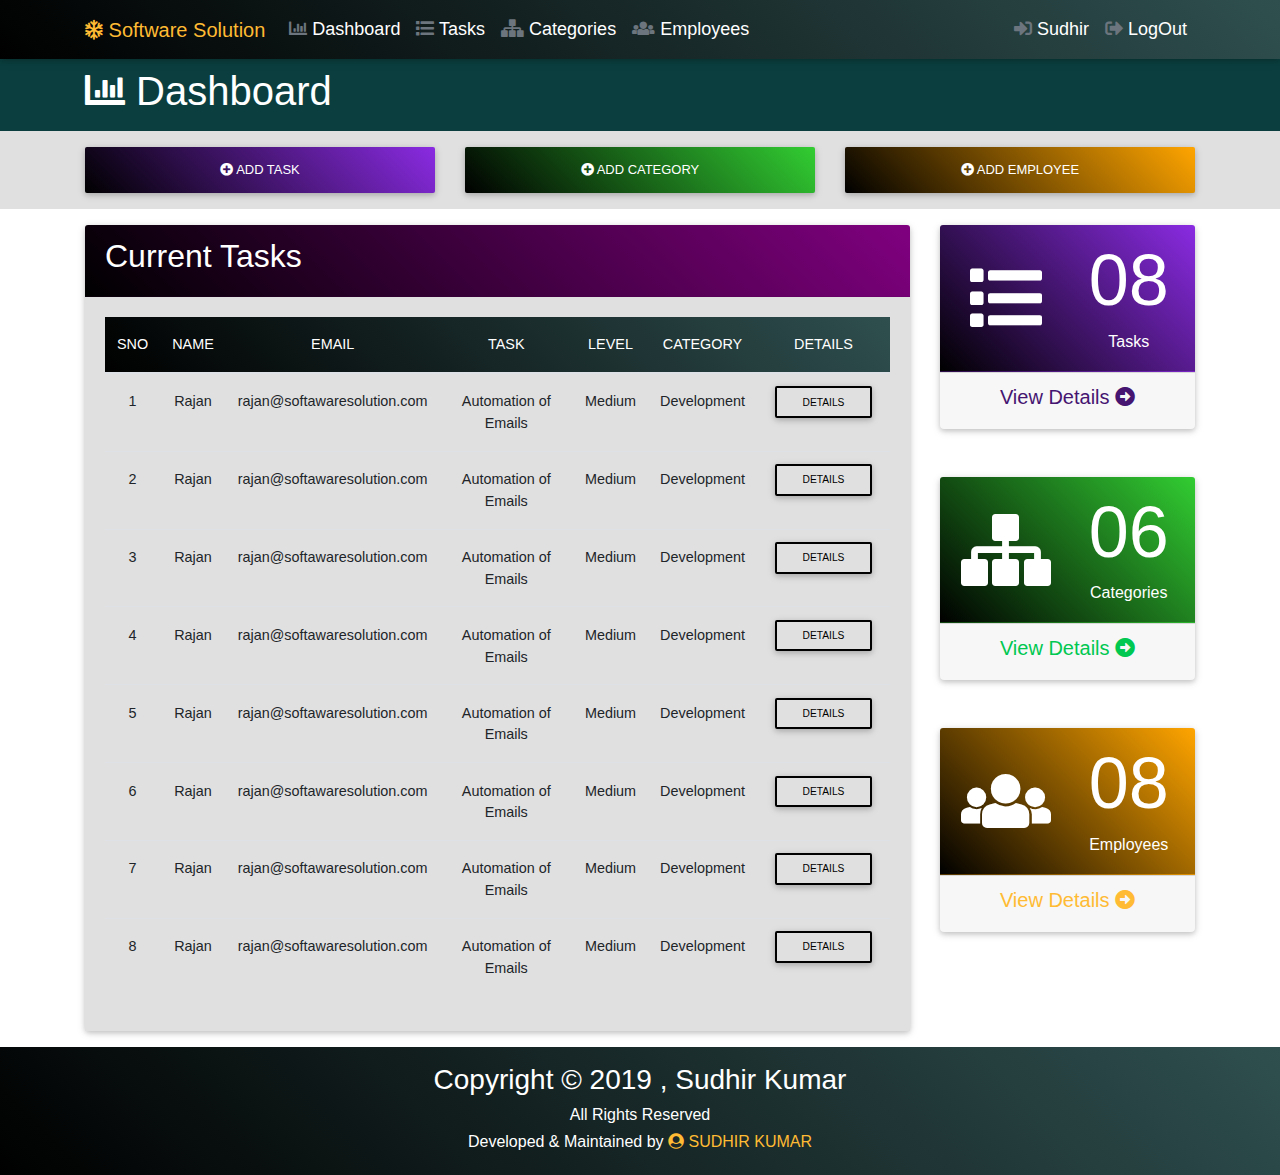
<file: index.html>
<!doctype html>
<html lang="en">
<head>
    <meta charset="UTF-8">
    <meta name="viewport" content="width=device-width, initial-scale=1.0">
    <meta http-equiv="X-UA-Compatible" content="ie=edge">
    <link rel="stylesheet" href="https://use.fontawesome.com/releases/v5.8.1/css/all.css" integrity="sha384-50oBUHEmvpQ+1lW4y57PTFmhCaXp0ML5d60M1M7uH2+nqUivzIebhndOJK28anvf" crossorigin="anonymous">
    <link rel="stylesheet" href="bootstrap/css/font-awesome-5.8.1.css">
    <link rel="stylesheet" href="bootstrap/css/bootstrap.css">
    <link rel="stylesheet" href="bootstrap/css/mdb.css">
    <link rel="stylesheet" href="bootstrap/css/style.css">
    <link rel="stylesheet" href="css/styles.css">
    <title>Software Solution Dashboard</title>
</head>
<body>

    <!-- Main Navbar -->
    <nav class="navbar navbar-dark bg-dark navbar-expand-sm">
        <div class="container">
            <a  href="index.html" class="navbar-brand text-warning">
               <i class="fa fa-snowflake"></i> Software Solution</a>
            <button class="navbar-toggler" data-toggle="collapse" data-target="#uinavbar">
                <span class="navbar-toggler-icon"></span>
            </button>
            <div class="collapse navbar-collapse" id="uinavbar">
                <ul class="navbar-nav">
                    <li class="nav-item">
                        <a class="nav-link" href="index.html">
                           <i class="fa fa-chart-bar text-muted"></i> Dashboard</a>
                    </li>
                    <li class="nav-item">
                        <a class="nav-link" href="tasks.html">
                            <i class="fa fa-list text-muted"></i> Tasks</a>
                    </li>
                    <li class="nav-item">
                        <a class="nav-link" href="categories.html">
                            <i class="fa fa-sitemap text-muted"></i> Categories</a>
                    </li>
                    <li class="nav-item">
                        <a class="nav-link" href="employees.html">
                            <i class="fa fa-users text-muted"></i> Employees</a>
                    </li>
                </ul>
                <ul class="navbar-nav ml-auto">
                    <li class="nav-item dropdown">
                        <a class="nav-link" href="#" data-toggle="dropdown">
                            <i class="fa fa-sign-in-alt text-muted"></i> Sudhir</a>
                        <div class="dropdown-menu px-2">
                            <a class="dropdown-item" href="profile.html">
                               <i class="fa fa-user-circle"></i> Profile</a>
                            <a class="dropdown-item" href="settings.html">
                                <i class="fa fa-cogs"></i> Settings</a>
                        </div>
                    </li>
                    <li class="nav-item">
                        <a class="nav-link" href="login.html">
                            <i class="fa fa-sign-out-alt text-muted"></i> LogOut</a>
                    </li>
                </ul>
            </div>
        </div>
    </nav>

    <!-- Dashboard -->
    <section class="bg-teal text-white p-2">
        <div class="container">
            <div class="row">
                <div class="col">
                    <h1>
                       <i class="fa fa-chart-bar"></i> Dashboard</h1>
                </div>
            </div>
        </div>
    </section>

    <!-- buttons section -->
    <section class="bg-light p-3">
        <div class="container">
            <div class="row">
                <div class="col-md-4">
                    <button class="btn btn-primary btn-block" data-toggle="modal" data-target="#task-modal">
                       <i class="fa fa-plus-circle"></i> Add Task</button>
                </div>
                <div class="col-md-4">
                    <button class="btn btn-success btn-block" data-toggle="modal" data-target="#category-modal">
                        <i class="fa fa-plus-circle"></i> Add Category</button>
                </div>
                <div class="col-md-4">
                    <button class="btn btn-warning btn-block" data-toggle="modal" data-target="#employee-modal">
                        <i class="fa fa-plus-circle"></i> Add Employee</button>
                </div>
            </div>
        </div>
    </section>

    <!-- Add Task Modal -->
    <div class="modal" id="task-modal">
        <div class="modal-dialog modal-lg">
            <div class="modal-content animated jackInTheBox">
                <div class="modal-header bg-primary text-white">
                    <h3>Add Task</h3>
                    <button class="close" data-dismiss="modal">
                        <i class="fa fa-times-circle"></i>
                    </button>
                </div>
                <div class="modal-body bg-light">
                    <form>
                        <div class="form-group">
                            <label>Title</label>
                            <input type="text" class="form-control" placeholder="Title">
                        </div>
                        <div class="form-group">
                            <label>Category</label>
                            <select class="form-control">
                                <option value="">Select a Category</option>
                                <option value="">Development</option>
                                <option value="">Enhancements</option>
                                <option value="">Maintenance</option>
                                <option value="">Bug Fixing</option>
                                <option value="">Production Support</option>
                            </select>
                        </div>
                        <div class="form-group">
                            <label>Image Upload</label>
                            <input type="file" class="form-control-file">
                            <small>Max Size 3MB</small>
                        </div>
                        <div class="form-group">
                            <label>Description</label>
                            <textarea name="editor1" class="form-control" rows="4"> </textarea>
                        </div>
                        <a href="#" class="btn btn-dark" data-dismiss="modal">Close</a>
                        <input type="submit" value="Add Task" class="btn btn-primary">
                    </form>
                </div>
            </div>
        </div>
    </div>

    <!-- Add Category Modal -->
    <div class="modal" id="category-modal">
        <div class="modal-dialog modal-lg">
            <div class="modal-content animated flipInX">
                <div class="modal-header bg-success text-white">
                    <h3>Add Category</h3>
                    <button class="close" data-dismiss="modal">
                        <i class="fa fa-times-circle"></i>
                    </button>
                </div>
                <div class="modal-body bg-light">
                    <form>
                        <div class="form-group">
                            <input type="text" class="form-control" placeholder="Category Name">
                        </div>
                        <div class="form-group">
                            <input type="date" class="form-control">
                        </div>
                        <a href="#" class="btn btn-dark" data-dismiss="modal">Close</a>
                        <input type="submit" value="Add Category" class="btn btn-success">
                    </form>
                </div>
            </div>
        </div>
    </div>

    <!-- Add Employee Modal -->
    <div class="modal" id="employee-modal">
        <div class="modal-dialog modal-lg">
            <div class="modal-content animated flipInY">
                <div class="modal-header bg-warning text-white">
                    <h3>Add Employee</h3>
                    <button class="close" data-dismiss="modal">
                        <i class="fa fa-times-circle"></i>
                    </button>
                </div>
                <div class="modal-body bg-light">
                    <form>
                        <div class="form-group">
                            <input type="text" class="form-control" placeholder="Employee Name">
                        </div>
                        <div class="form-group">
                            <input type="email" class="form-control" placeholder="Employee Email">
                        </div>
                        <div class="form-group">
                            <input type="password" class="form-control" placeholder="Default Password">
                        </div>
                        <a href="#" class="btn btn-dark" data-dismiss="modal">Close</a>
                        <input type="submit" value="Add Employee" class="btn btn-warning">
                    </form>
                </div>
            </div>
        </div>
    </div>

    <!-- Main Content Section -->
    <section class="p-3">
        <div class="container">
            <div class="row">
                <div class="col-md-9">
                    <div class="card">
                        <div class="card-header bg-secondary text-white">
                            <h2>Current Tasks</h2>
                        </div>
                        <div class="card-body bg-light">
                            <table class="table table-hover text-center">
                                <thead class="bg-dark text-white">
                                    <tr>
                                        <th>SNO</th>
                                        <th>NAME</th>
                                        <th>EMAIL</th>
                                        <th>TASK</th>
                                        <th>LEVEL</th>
                                        <th>CATEGORY</th>
                                        <th>DETAILS</th>
                                    </tr>
                                </thead>
                                <tbody>
                                    <tr>
                                        <td>1</td>
                                        <td>Rajan</td>
                                        <td>rajan@softawaresolution.com</td>
                                        <td>Automation of Emails</td>
                                        <td>Medium</td>
                                        <td>Development</td>
                                        <td>
                                            <button class="btn btn-outline-black btn-sm">Details</button>
                                        </td>
                                    </tr>
                                    <tr>
                                        <td>2</td>
                                        <td>Rajan</td>
                                        <td>rajan@softawaresolution.com</td>
                                        <td>Automation of Emails</td>
                                        <td>Medium</td>
                                        <td>Development</td>
                                        <td>
                                            <button class="btn btn-outline-black btn-sm">Details</button>
                                        </td>
                                    </tr>
                                    <tr>
                                        <td>3</td>
                                        <td>Rajan</td>
                                        <td>rajan@softawaresolution.com</td>
                                        <td>Automation of Emails</td>
                                        <td>Medium</td>
                                        <td>Development</td>
                                        <td>
                                            <button class="btn btn-outline-black btn-sm">Details</button>
                                        </td>
                                    </tr>
                                    <tr>
                                        <td>4</td>
                                        <td>Rajan</td>
                                        <td>rajan@softawaresolution.com</td>
                                        <td>Automation of Emails</td>
                                        <td>Medium</td>
                                        <td>Development</td>
                                        <td>
                                            <button class="btn btn-outline-black btn-sm">Details</button>
                                        </td>
                                    </tr>
                                    <tr>
                                        <td>5</td>
                                        <td>Rajan</td>
                                        <td>rajan@softawaresolution.com</td>
                                        <td>Automation of Emails</td>
                                        <td>Medium</td>
                                        <td>Development</td>
                                        <td>
                                            <button class="btn btn-outline-black btn-sm">Details</button>
                                        </td>
                                    </tr>
                                    <tr>
                                        <td>6</td>
                                        <td>Rajan</td>
                                        <td>rajan@softawaresolution.com</td>
                                        <td>Automation of Emails</td>
                                        <td>Medium</td>
                                        <td>Development</td>
                                        <td>
                                            <button class="btn btn-outline-black btn-sm">Details</button>
                                        </td>
                                    </tr>
                                    <tr>
                                        <td>7</td>
                                        <td>Rajan</td>
                                        <td>rajan@softawaresolution.com</td>
                                        <td>Automation of Emails</td>
                                        <td>Medium</td>
                                        <td>Development</td>
                                        <td>
                                            <button class="btn btn-outline-black btn-sm">Details</button>
                                        </td>
                                    </tr>
                                    <tr>
                                        <td>8</td>
                                        <td>Rajan</td>
                                        <td>rajan@softawaresolution.com</td>
                                        <td>Automation of Emails</td>
                                        <td>Medium</td>
                                        <td>Development</td>
                                        <td>
                                            <button class="btn btn-outline-black btn-sm">Details</button>
                                        </td>
                                    </tr>
                                </tbody>
                            </table>
                        </div>
                    </div>
                </div>
                <div class="col-md-3">
                    <div class="card text-center">
                        <div class="card-header bg-primary text-white">
                            <div class="row align-items-center">
                                <div class="col">
                                    <i class="fa fa-list fa-4x"></i>
                                </div>
                                <div class="col">
                                    <h3 class="display-3">08</h3>
                                    <h6>Tasks</h6>
                                </div>
                            </div>
                        </div>
                        <div class="card-footer">
                            <h5>
                                <a href="tasks.html" class="text-primary">
                                    View Details <i class="fa fa-arrow-alt-circle-right"></i>
                                </a>
                            </h5>
                        </div>
                    </div>
                    <div class="card text-center mt-5">
                        <div class="card-header bg-success text-white">
                            <div class="row align-items-center">
                                <div class="col">
                                    <i class="fa fa-sitemap fa-4x"></i>
                                </div>
                                <div class="col">
                                    <h3 class="display-3">06</h3>
                                    <h6>Categories</h6>
                                </div>
                            </div>
                        </div>
                        <div class="card-footer">
                            <h5>
                                <a href="categories.html" class="text-success">
                                    View Details <i class="fa fa-arrow-alt-circle-right"></i>
                                </a>
                            </h5>
                        </div>
                    </div>
                    <div class="card text-center mt-5">
                        <div class="card-header bg-warning text-white">
                            <div class="row align-items-center">
                                <div class="col">
                                    <i class="fa fa-users fa-4x"></i>
                                </div>
                                <div class="col">
                                    <h3 class="display-3">08</h3>
                                    <h6>Employees</h6>
                                </div>
                            </div>
                        </div>
                        <div class="card-footer">
                            <h5>
                                <a href="employees.html" class="text-warning">
                                    View Details <i class="fa fa-arrow-alt-circle-right"></i>
                                </a>
                            </h5>
                        </div>
                    </div>
                </div>
            </div>
        </div>
    </section>

    <!-- Main Footer -->
    <footer class="bg-dark text-white text-center p-3">
        <div class="container">
            <div class="row">
                <div class="col">
                    <h3>Copyright © 2019 , Sudhir Kumar</h3>
                    <h6>All Rights Reserved</h6>
                    <h6>Developed & Maintained by
                        <a class="text-warning" href="https://github.com/sudhir-codeprism" target="_blank">
                           <i class="fa fa-user-circle"></i> SUDHIR KUMAR</a>
                    </h6>
                </div>
            </div>
        </div>
    </footer>

<!-- Optional JavaScript -->
<!-- jQuery first, then Popper.js, then Bootstrap JS -->
<!-- BODY ENDS -->
<script src="bootstrap/js/jquery-3.3.1.min.js"></script>
<script src="bootstrap/js/popper.min.js"></script>
<script src="bootstrap/js/bootstrap.min.js"></script>
<script src="bootstrap/js/mdb.min.js"></script>
<script src="https://cdn.ckeditor.com/4.13.1/standard/ckeditor.js"></script>
    <script>
        CKEDITOR.replace( 'editor1' );
    </script>
</body>
</html>
</file>
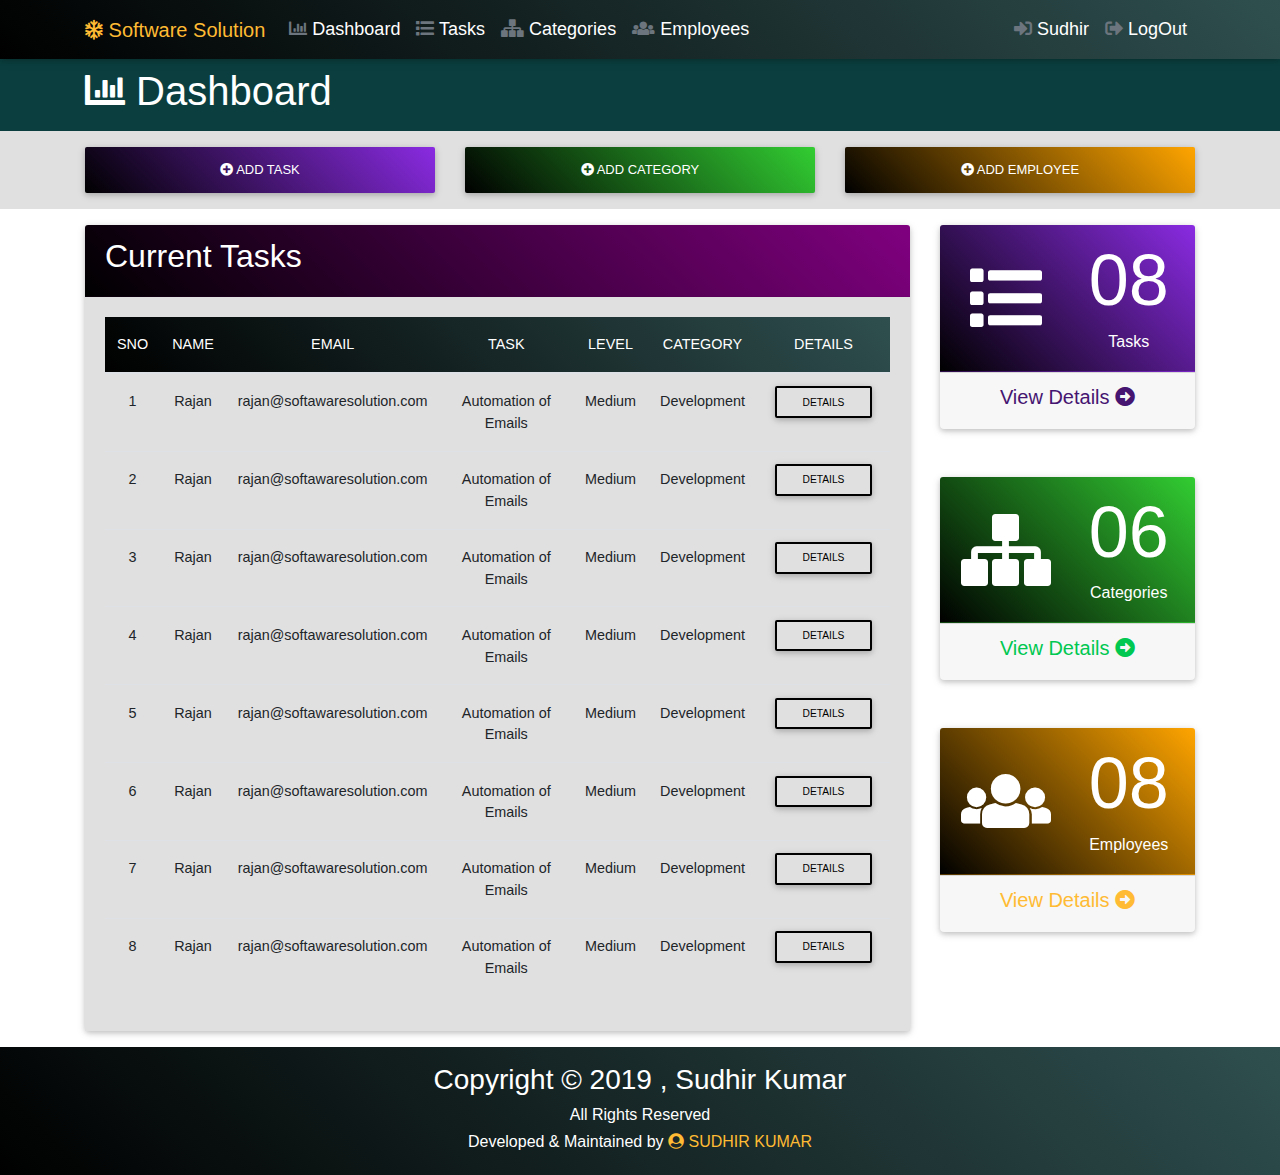
<file: src/index.html>
<!doctype html>
<html lang="en">
<head>
    <meta charset="UTF-8">
    <meta name="viewport" content="width=device-width, initial-scale=1.0">
    <meta http-equiv="X-UA-Compatible" content="ie=edge">
    <link rel="stylesheet" href="https://use.fontawesome.com/releases/v5.8.1/css/all.css" integrity="sha384-50oBUHEmvpQ+1lW4y57PTFmhCaXp0ML5d60M1M7uH2+nqUivzIebhndOJK28anvf" crossorigin="anonymous">
    <link rel="stylesheet" href="../bootstrap/css/font-awesome-5.8.1.css">
    <link rel="stylesheet" href="../bootstrap/css/bootstrap.css">
    <link rel="stylesheet" href="../bootstrap/css/mdb.css">
    <link rel="stylesheet" href="../bootstrap/css/style.css">
    <link rel="stylesheet" href="../css/styles.css">
    <title>Software Solution Dashboard</title>
</head>
<body>

    <!-- Main Navbar -->
    <nav class="navbar navbar-dark bg-dark navbar-expand-sm">
        <div class="container">
            <a  href="index.html" class="navbar-brand text-warning">
               <i class="fa fa-snowflake"></i> Software Solution</a>
            <button class="navbar-toggler" data-toggle="collapse" data-target="#uinavbar">
                <span class="navbar-toggler-icon"></span>
            </button>
            <div class="collapse navbar-collapse" id="uinavbar">
                <ul class="navbar-nav">
                    <li class="nav-item">
                        <a class="nav-link" href="index.html">
                           <i class="fa fa-chart-bar text-muted"></i> Dashboard</a>
                    </li>
                    <li class="nav-item">
                        <a class="nav-link" href="tasks.html">
                            <i class="fa fa-list text-muted"></i> Tasks</a>
                    </li>
                    <li class="nav-item">
                        <a class="nav-link" href="categories.html">
                            <i class="fa fa-sitemap text-muted"></i> Categories</a>
                    </li>
                    <li class="nav-item">
                        <a class="nav-link" href="employees.html">
                            <i class="fa fa-users text-muted"></i> Employees</a>
                    </li>
                </ul>
                <ul class="navbar-nav ml-auto">
                    <li class="nav-item dropdown">
                        <a class="nav-link" href="#" data-toggle="dropdown">
                            <i class="fa fa-sign-in-alt text-muted"></i> Sudhir</a>
                        <div class="dropdown-menu px-2">
                            <a class="dropdown-item" href="profile.html">
                               <i class="fa fa-user-circle"></i> Profile</a>
                            <a class="dropdown-item" href="settings.html">
                                <i class="fa fa-cogs"></i> Settings</a>
                        </div>
                    </li>
                    <li class="nav-item">
                        <a class="nav-link" href="login.html">
                            <i class="fa fa-sign-out-alt text-muted"></i> LogOut</a>
                    </li>
                </ul>
            </div>
        </div>
    </nav>

    <!-- Dashboard -->
    <section class="bg-teal text-white p-2">
        <div class="container">
            <div class="row">
                <div class="col">
                    <h1>
                       <i class="fa fa-chart-bar"></i> Dashboard</h1>
                </div>
            </div>
        </div>
    </section>

    <!-- buttons section -->
    <section class="bg-light p-3">
        <div class="container">
            <div class="row">
                <div class="col-md-4">
                    <button class="btn btn-primary btn-block" data-toggle="modal" data-target="#task-modal">
                       <i class="fa fa-plus-circle"></i> Add Task</button>
                </div>
                <div class="col-md-4">
                    <button class="btn btn-success btn-block" data-toggle="modal" data-target="#category-modal">
                        <i class="fa fa-plus-circle"></i> Add Category</button>
                </div>
                <div class="col-md-4">
                    <button class="btn btn-warning btn-block" data-toggle="modal" data-target="#employee-modal">
                        <i class="fa fa-plus-circle"></i> Add Employee</button>
                </div>
            </div>
        </div>
    </section>

    <!-- Add Task Modal -->
    <div class="modal" id="task-modal">
        <div class="modal-dialog modal-lg">
            <div class="modal-content animated jackInTheBox">
                <div class="modal-header bg-primary text-white">
                    <h3>Add Task</h3>
                    <button class="close" data-dismiss="modal">
                        <i class="fa fa-times-circle"></i>
                    </button>
                </div>
                <div class="modal-body bg-light">
                    <form>
                        <div class="form-group">
                            <label>Title</label>
                            <input type="text" class="form-control" placeholder="Title">
                        </div>
                        <div class="form-group">
                            <label>Category</label>
                            <select class="form-control">
                                <option value="">Select a Category</option>
                                <option value="">Development</option>
                                <option value="">Enhancements</option>
                                <option value="">Maintenance</option>
                                <option value="">Bug Fixing</option>
                                <option value="">Production Support</option>
                            </select>
                        </div>
                        <div class="form-group">
                            <label>Image Upload</label>
                            <input type="file" class="form-control-file">
                            <small>Max Size 3MB</small>
                        </div>
                        <div class="form-group">
                            <label>Description</label>
                            <textarea name="editor1" class="form-control" rows="4"> </textarea>
                        </div>
                        <a href="#" class="btn btn-dark" data-dismiss="modal">Close</a>
                        <input type="submit" value="Add Task" class="btn btn-primary">
                    </form>
                </div>
            </div>
        </div>
    </div>

    <!-- Add Category Modal -->
    <div class="modal" id="category-modal">
        <div class="modal-dialog modal-lg">
            <div class="modal-content animated flipInX">
                <div class="modal-header bg-success text-white">
                    <h3>Add Category</h3>
                    <button class="close" data-dismiss="modal">
                        <i class="fa fa-times-circle"></i>
                    </button>
                </div>
                <div class="modal-body bg-light">
                    <form>
                        <div class="form-group">
                            <input type="text" class="form-control" placeholder="Category Name">
                        </div>
                        <div class="form-group">
                            <input type="date" class="form-control">
                        </div>
                        <a href="#" class="btn btn-dark" data-dismiss="modal">Close</a>
                        <input type="submit" value="Add Category" class="btn btn-success">
                    </form>
                </div>
            </div>
        </div>
    </div>

    <!-- Add Employee Modal -->
    <div class="modal" id="employee-modal">
        <div class="modal-dialog modal-lg">
            <div class="modal-content animated flipInY">
                <div class="modal-header bg-warning text-white">
                    <h3>Add Employee</h3>
                    <button class="close" data-dismiss="modal">
                        <i class="fa fa-times-circle"></i>
                    </button>
                </div>
                <div class="modal-body bg-light">
                    <form>
                        <div class="form-group">
                            <input type="text" class="form-control" placeholder="Employee Name">
                        </div>
                        <div class="form-group">
                            <input type="email" class="form-control" placeholder="Employee Email">
                        </div>
                        <div class="form-group">
                            <input type="password" class="form-control" placeholder="Default Password">
                        </div>
                        <a href="#" class="btn btn-dark" data-dismiss="modal">Close</a>
                        <input type="submit" value="Add Employee" class="btn btn-warning">
                    </form>
                </div>
            </div>
        </div>
    </div>

    <!-- Main Content Section -->
    <section class="p-3">
        <div class="container">
            <div class="row">
                <div class="col-md-9">
                    <div class="card">
                        <div class="card-header bg-secondary text-white">
                            <h2>Current Tasks</h2>
                        </div>
                        <div class="card-body bg-light">
                            <table class="table table-hover text-center">
                                <thead class="bg-dark text-white">
                                    <tr>
                                        <th>SNO</th>
                                        <th>NAME</th>
                                        <th>EMAIL</th>
                                        <th>TASK</th>
                                        <th>LEVEL</th>
                                        <th>CATEGORY</th>
                                        <th>DETAILS</th>
                                    </tr>
                                </thead>
                                <tbody>
                                    <tr>
                                        <td>1</td>
                                        <td>Rajan</td>
                                        <td>rajan@softawaresolution.com</td>
                                        <td>Automation of Emails</td>
                                        <td>Medium</td>
                                        <td>Development</td>
                                        <td>
                                            <button class="btn btn-outline-black btn-sm">Details</button>
                                        </td>
                                    </tr>
                                    <tr>
                                        <td>2</td>
                                        <td>Rajan</td>
                                        <td>rajan@softawaresolution.com</td>
                                        <td>Automation of Emails</td>
                                        <td>Medium</td>
                                        <td>Development</td>
                                        <td>
                                            <button class="btn btn-outline-black btn-sm">Details</button>
                                        </td>
                                    </tr>
                                    <tr>
                                        <td>3</td>
                                        <td>Rajan</td>
                                        <td>rajan@softawaresolution.com</td>
                                        <td>Automation of Emails</td>
                                        <td>Medium</td>
                                        <td>Development</td>
                                        <td>
                                            <button class="btn btn-outline-black btn-sm">Details</button>
                                        </td>
                                    </tr>
                                    <tr>
                                        <td>4</td>
                                        <td>Rajan</td>
                                        <td>rajan@softawaresolution.com</td>
                                        <td>Automation of Emails</td>
                                        <td>Medium</td>
                                        <td>Development</td>
                                        <td>
                                            <button class="btn btn-outline-black btn-sm">Details</button>
                                        </td>
                                    </tr>
                                    <tr>
                                        <td>5</td>
                                        <td>Rajan</td>
                                        <td>rajan@softawaresolution.com</td>
                                        <td>Automation of Emails</td>
                                        <td>Medium</td>
                                        <td>Development</td>
                                        <td>
                                            <button class="btn btn-outline-black btn-sm">Details</button>
                                        </td>
                                    </tr>
                                    <tr>
                                        <td>6</td>
                                        <td>Rajan</td>
                                        <td>rajan@softawaresolution.com</td>
                                        <td>Automation of Emails</td>
                                        <td>Medium</td>
                                        <td>Development</td>
                                        <td>
                                            <button class="btn btn-outline-black btn-sm">Details</button>
                                        </td>
                                    </tr>
                                    <tr>
                                        <td>7</td>
                                        <td>Rajan</td>
                                        <td>rajan@softawaresolution.com</td>
                                        <td>Automation of Emails</td>
                                        <td>Medium</td>
                                        <td>Development</td>
                                        <td>
                                            <button class="btn btn-outline-black btn-sm">Details</button>
                                        </td>
                                    </tr>
                                    <tr>
                                        <td>8</td>
                                        <td>Rajan</td>
                                        <td>rajan@softawaresolution.com</td>
                                        <td>Automation of Emails</td>
                                        <td>Medium</td>
                                        <td>Development</td>
                                        <td>
                                            <button class="btn btn-outline-black btn-sm">Details</button>
                                        </td>
                                    </tr>
                                </tbody>
                            </table>
                        </div>
                    </div>
                </div>
                <div class="col-md-3">
                    <div class="card text-center">
                        <div class="card-header bg-primary text-white">
                            <div class="row align-items-center">
                                <div class="col">
                                    <i class="fa fa-list fa-4x"></i>
                                </div>
                                <div class="col">
                                    <h3 class="display-3">08</h3>
                                    <h6>Tasks</h6>
                                </div>
                            </div>
                        </div>
                        <div class="card-footer">
                            <h5>
                                <a href="tasks.html" class="text-primary">
                                    View Details <i class="fa fa-arrow-alt-circle-right"></i>
                                </a>
                            </h5>
                        </div>
                    </div>
                    <div class="card text-center mt-5">
                        <div class="card-header bg-success text-white">
                            <div class="row align-items-center">
                                <div class="col">
                                    <i class="fa fa-sitemap fa-4x"></i>
                                </div>
                                <div class="col">
                                    <h3 class="display-3">06</h3>
                                    <h6>Categories</h6>
                                </div>
                            </div>
                        </div>
                        <div class="card-footer">
                            <h5>
                                <a href="categories.html" class="text-success">
                                    View Details <i class="fa fa-arrow-alt-circle-right"></i>
                                </a>
                            </h5>
                        </div>
                    </div>
                    <div class="card text-center mt-5">
                        <div class="card-header bg-warning text-white">
                            <div class="row align-items-center">
                                <div class="col">
                                    <i class="fa fa-users fa-4x"></i>
                                </div>
                                <div class="col">
                                    <h3 class="display-3">08</h3>
                                    <h6>Employees</h6>
                                </div>
                            </div>
                        </div>
                        <div class="card-footer">
                            <h5>
                                <a href="employees.html" class="text-warning">
                                    View Details <i class="fa fa-arrow-alt-circle-right"></i>
                                </a>
                            </h5>
                        </div>
                    </div>
                </div>
            </div>
        </div>
    </section>

    <!-- Main Footer -->
    <footer class="bg-dark text-white text-center p-3">
        <div class="container">
            <div class="row">
                <div class="col">
                    <h3>Copyright © 2019 , Sudhir Kumar</h3>
                    <h6>All Rights Reserved</h6>
                    <h6>Developed & Maintained by
                        <a class="text-warning" href="https://github.com/sudhir-codeprism" target="_blank">
                           <i class="fa fa-user-circle"></i> SUDHIR KUMAR</a>
                    </h6>
                </div>
            </div>
        </div>
    </footer>

<!-- Optional JavaScript -->
<!-- jQuery first, then Popper.js, then Bootstrap JS -->
<!-- BODY ENDS -->
<script src="../bootstrap/js/jquery-3.3.1.min.js"></script>
<script src="../bootstrap/js/popper.min.js"></script>
<script src="../bootstrap/js/bootstrap.min.js"></script>
<script src="../bootstrap/js/mdb.min.js"></script>
<script src="https://cdn.ckeditor.com/4.13.1/standard/ckeditor.js"></script>
    <script>
        CKEDITOR.replace( 'editor1' );
    </script>
</body>
</html>
</file>
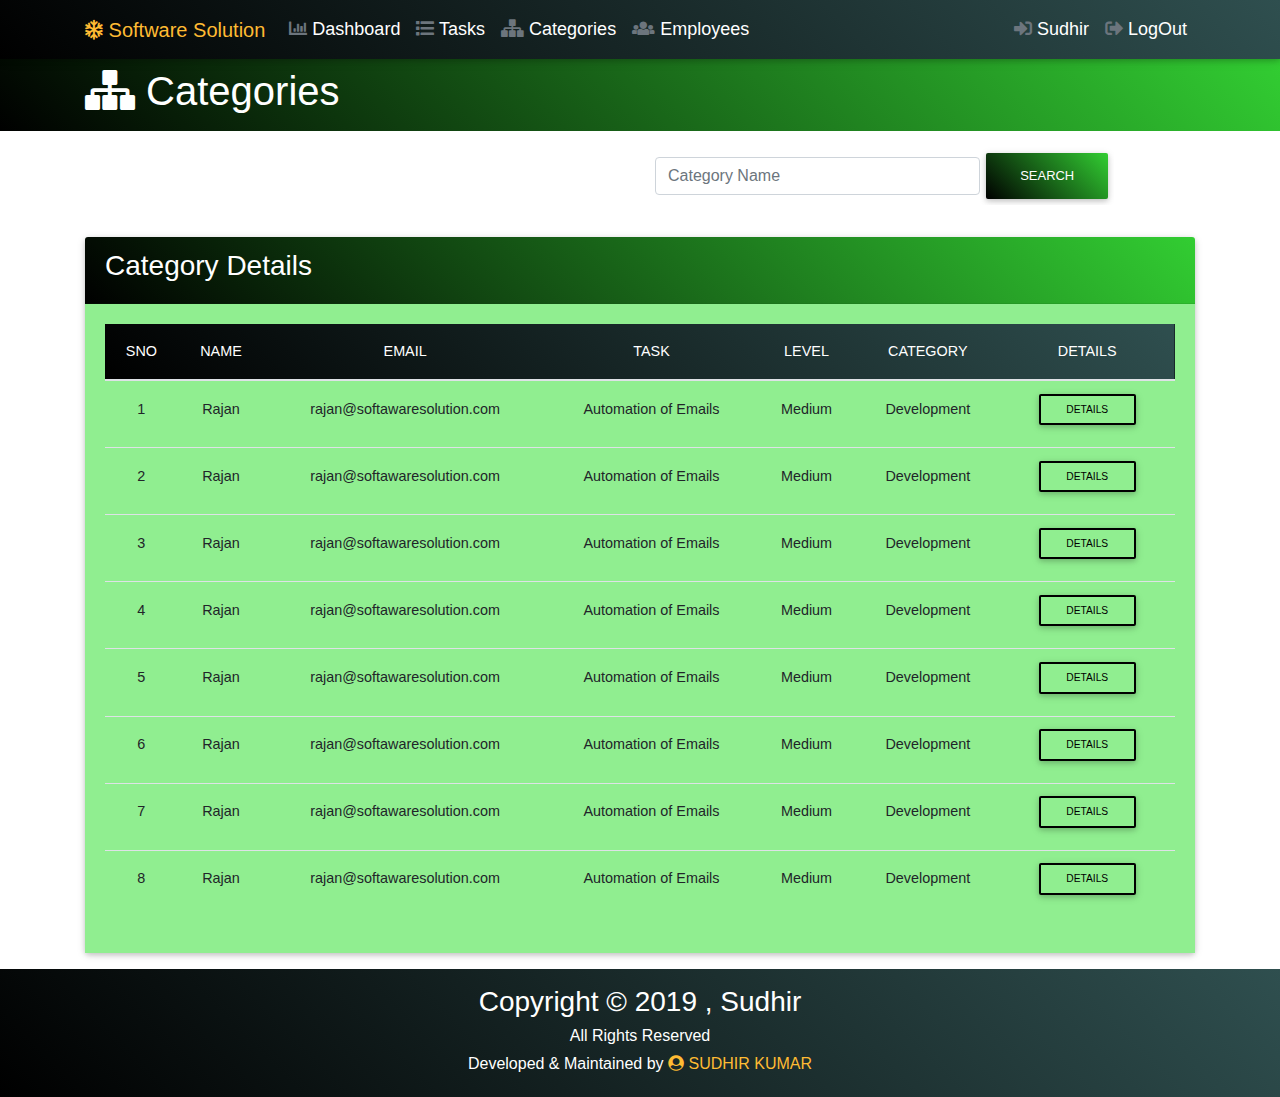
<file: categories.html>
<!doctype html>
<html lang="en">
<head>
    <meta charset="UTF-8">
    <meta name="viewport" content="width=device-width, initial-scale=1.0">
    <meta http-equiv="X-UA-Compatible" content="ie=edge">
    <link rel="stylesheet" href="https://use.fontawesome.com/releases/v5.8.1/css/all.css" integrity="sha384-50oBUHEmvpQ+1lW4y57PTFmhCaXp0ML5d60M1M7uH2+nqUivzIebhndOJK28anvf" crossorigin="anonymous">
    <link rel="stylesheet" href="bootstrap/css/font-awesome-5.8.1.css">
    <link rel="stylesheet" href="bootstrap/css/bootstrap.css">
    <link rel="stylesheet" href="bootstrap/css/mdb.css">
    <link rel="stylesheet" href="bootstrap/css/style.css">
    <link rel="stylesheet" href="css/styles.css">
    <title>Software Solution Dashboard</title>
</head>
<body>

<!-- Main Navbar -->
<nav class="navbar navbar-dark bg-dark navbar-expand-sm">
    <div class="container">
        <a  href="index.html" class="navbar-brand text-warning">
            <i class="fa fa-snowflake"></i> Software Solution</a>
        <button class="navbar-toggler" data-toggle="collapse" data-target="#uinavbar">
            <span class="navbar-toggler-icon"></span>
        </button>
        <div class="collapse navbar-collapse" id="uinavbar">
            <ul class="navbar-nav">
                <li class="nav-item">
                    <a class="nav-link" href="index.html">
                        <i class="fa fa-chart-bar text-muted"></i> Dashboard</a>
                </li>
                <li class="nav-item">
                    <a class="nav-link" href="tasks.html">
                        <i class="fa fa-list text-muted"></i> Tasks</a>
                </li>
                <li class="nav-item">
                    <a class="nav-link" href="categories.html">
                        <i class="fa fa-sitemap text-muted"></i> Categories</a>
                </li>
                <li class="nav-item">
                    <a class="nav-link" href="employees.html">
                        <i class="fa fa-users text-muted"></i> Employees</a>
                </li>
            </ul>
            <ul class="navbar-nav ml-auto">
                <li class="nav-item dropdown">
                    <a class="nav-link" href="#" data-toggle="dropdown">
                        <i class="fa fa-sign-in-alt text-muted"></i> Sudhir</a>
                    <div class="dropdown-menu px-2">
                        <a class="dropdown-item" href="profile.html">
                            <i class="fa fa-user-circle"></i> Profile</a>
                        <a class="dropdown-item" href="settings.html">
                            <i class="fa fa-cogs"></i> Settings</a>
                    </div>
                </li>
                <li class="nav-item">
                    <a class="nav-link" href="login.html">
                        <i class="fa fa-sign-out-alt text-muted"></i> LogOut</a>
                </li>
            </ul>
        </div>
    </div>
</nav>

<!-- Category Section -->
<section class="bg-success text-white p-2">
    <div class="container">
        <div class="row">
            <div class="col">
                <h1>
                    <i class="fa fa-sitemap"></i> Categories</h1>
            </div>
        </div>
    </div>
</section>

<!-- Category Search -->
<section class="p-3">
    <div class="container">
        <div class="row">
            <div class="col-md-6">
                <!-- empty -->
            </div>
            <div class="col-md-6">
                <form class="form-inline">
                    <div class="form-group">
                        <input size="30" type="search"  class="form-control" placeholder="Category Name">
                    </div>
                    <input type="submit" value="Search" class="btn btn-success">
                </form>
            </div>
        </div>
    </div>
</section>

<!-- Category Details -->
<section class="p-3">
    <div class="container">
        <div class="row">
            <div class="col">
                <div class="card">
                    <div class="card-header bg-success text-white">
                        <h3>Category Details</h3>
                    </div>
                    <div class="card-body bg-light-green">
                        <table class="table table-hover text-center">
                            <thead class="bg-dark text-white">
                            <tr>
                                <th>SNO</th>
                                <th>NAME</th>
                                <th>EMAIL</th>
                                <th>TASK</th>
                                <th>LEVEL</th>
                                <th>CATEGORY</th>
                                <th>DETAILS</th>
                            </tr>
                            </thead>
                            <tbody>
                            <tr>
                                <td>1</td>
                                <td>Rajan</td>
                                <td>rajan@softawaresolution.com</td>
                                <td>Automation of Emails</td>
                                <td>Medium</td>
                                <td>Development</td>
                                <td>
                                    <button class="btn btn-outline-black btn-sm">Details</button>
                                </td>
                            </tr>
                            <tr>
                                <td>2</td>
                                <td>Rajan</td>
                                <td>rajan@softawaresolution.com</td>
                                <td>Automation of Emails</td>
                                <td>Medium</td>
                                <td>Development</td>
                                <td>
                                    <button class="btn btn-outline-black btn-sm">Details</button>
                                </td>
                            </tr>
                            <tr>
                                <td>3</td>
                                <td>Rajan</td>
                                <td>rajan@softawaresolution.com</td>
                                <td>Automation of Emails</td>
                                <td>Medium</td>
                                <td>Development</td>
                                <td>
                                    <button class="btn btn-outline-black btn-sm">Details</button>
                                </td>
                            </tr>
                            <tr>
                                <td>4</td>
                                <td>Rajan</td>
                                <td>rajan@softawaresolution.com</td>
                                <td>Automation of Emails</td>
                                <td>Medium</td>
                                <td>Development</td>
                                <td>
                                    <button class="btn btn-outline-black btn-sm">Details</button>
                                </td>
                            </tr>
                            <tr>
                                <td>5</td>
                                <td>Rajan</td>
                                <td>rajan@softawaresolution.com</td>
                                <td>Automation of Emails</td>
                                <td>Medium</td>
                                <td>Development</td>
                                <td>
                                    <button class="btn btn-outline-black btn-sm">Details</button>
                                </td>
                            </tr>
                            <tr>
                                <td>6</td>
                                <td>Rajan</td>
                                <td>rajan@softawaresolution.com</td>
                                <td>Automation of Emails</td>
                                <td>Medium</td>
                                <td>Development</td>
                                <td>
                                    <button class="btn btn-outline-black btn-sm">Details</button>
                                </td>
                            </tr>
                            <tr>
                                <td>7</td>
                                <td>Rajan</td>
                                <td>rajan@softawaresolution.com</td>
                                <td>Automation of Emails</td>
                                <td>Medium</td>
                                <td>Development</td>
                                <td>
                                    <button class="btn btn-outline-black btn-sm">Details</button>
                                </td>
                            </tr>
                            <tr>
                                <td>8</td>
                                <td>Rajan</td>
                                <td>rajan@softawaresolution.com</td>
                                <td>Automation of Emails</td>
                                <td>Medium</td>
                                <td>Development</td>
                                <td>
                                    <button class="btn btn-outline-black btn-sm">Details</button>
                                </td>
                            </tr>
                            </tbody>
                        </table>
                    </div>
                </div>
            </div>
        </div>
    </div>
</section>


<!-- Main Footer -->
<footer class="bg-dark text-white text-center p-3">
    <div class="container">
        <div class="col">
            <h3>Copyright © 2019 , Sudhir</h3>
            <h6>All Rights Reserved</h6>
            <h6>Developed & Maintained by
                <a class="text-warning" href="https://github.com/sudhir1100" target="_blank">
                    <i class="fa fa-user-circle"></i> SUDHIR KUMAR</a>
            </h6>
        </div>
        </div>
    </div>
</footer>

<!-- Optional JavaScript -->
<!-- jQuery first, then Popper.js, then Bootstrap JS -->
<!-- BODY ENDS -->
<script src="bootstrap/js/jquery-3.3.1.min.js"></script>
<script src="bootstrap/js/popper.min.js"></script>
<script src="bootstrap/js/bootstrap.min.js"></script>
<script src="bootstrap/js/mdb.min.js"></script>
<script src="https://cdn.ckeditor.com/4.13.1/standard/ckeditor.js"></script>
<script>
    CKEDITOR.replace( 'editor1' );
</script>
</body>
</html>
</file>
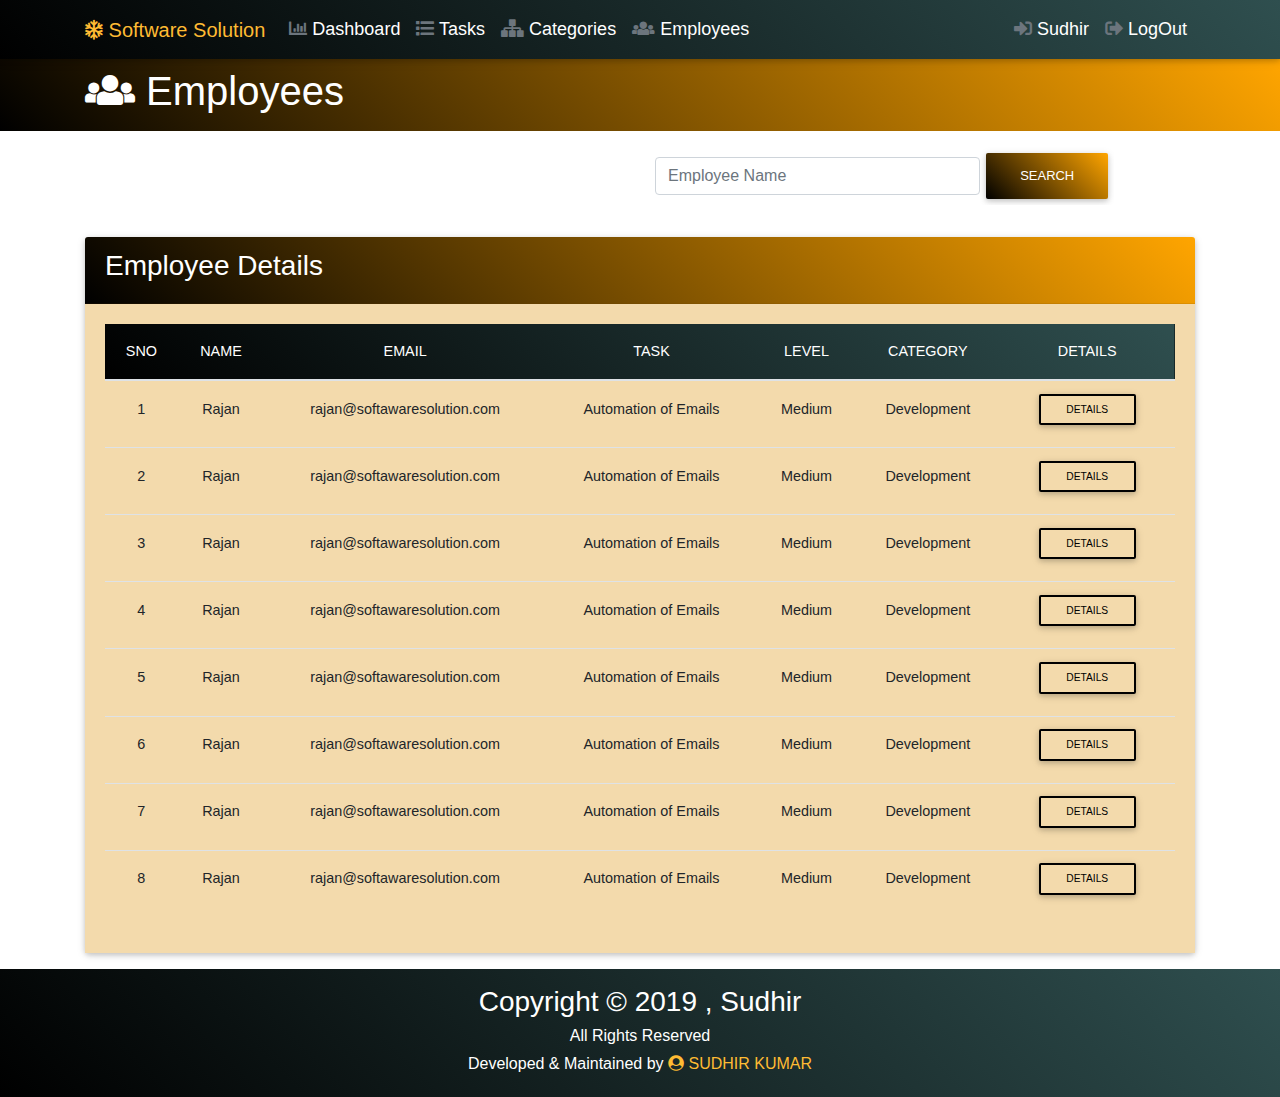
<file: employees.html>
<!doctype html>
<html lang="en">
<head>
    <meta charset="UTF-8">
    <meta name="viewport" content="width=device-width, initial-scale=1.0">
    <meta http-equiv="X-UA-Compatible" content="ie=edge">
    <link rel="stylesheet" href="https://use.fontawesome.com/releases/v5.8.1/css/all.css" integrity="sha384-50oBUHEmvpQ+1lW4y57PTFmhCaXp0ML5d60M1M7uH2+nqUivzIebhndOJK28anvf" crossorigin="anonymous">
    <link rel="stylesheet" href="bootstrap/css/font-awesome-5.8.1.css">
    <link rel="stylesheet" href="bootstrap/css/bootstrap.css">
    <link rel="stylesheet" href="bootstrap/css/mdb.css">
    <link rel="stylesheet" href="bootstrap/css/style.css">
    <link rel="stylesheet" href="css/styles.css">
    <title>Software Solution Dashboard</title>
</head>
<body>

<!-- Main Navbar -->
<nav class="navbar navbar-dark bg-dark navbar-expand-sm">
    <div class="container">
        <a  href="index.html" class="navbar-brand text-warning">
            <i class="fa fa-snowflake"></i> Software Solution</a>
        <button class="navbar-toggler" data-toggle="collapse" data-target="#uinavbar">
            <span class="navbar-toggler-icon"></span>
        </button>
        <div class="collapse navbar-collapse" id="uinavbar">
            <ul class="navbar-nav">
                <li class="nav-item">
                    <a class="nav-link" href="index.html">
                        <i class="fa fa-chart-bar text-muted"></i> Dashboard</a>
                </li>
                <li class="nav-item">
                    <a class="nav-link" href="tasks.html">
                        <i class="fa fa-list text-muted"></i> Tasks</a>
                </li>
                <li class="nav-item">
                    <a class="nav-link" href="categories.html">
                        <i class="fa fa-sitemap text-muted"></i> Categories</a>
                </li>
                <li class="nav-item">
                    <a class="nav-link" href="employees.html">
                        <i class="fa fa-users text-muted"></i> Employees</a>
                </li>
            </ul>
            <ul class="navbar-nav ml-auto">
                <li class="nav-item dropdown">
                    <a class="nav-link" href="#" data-toggle="dropdown">
                        <i class="fa fa-sign-in-alt text-muted"></i> Sudhir</a>
                    <div class="dropdown-menu px-2">
                        <a class="dropdown-item" href="profile.html">
                            <i class="fa fa-user-circle"></i> Profile</a>
                        <a class="dropdown-item" href="settings.html">
                            <i class="fa fa-cogs"></i> Settings</a>
                    </div>
                </li>
                <li class="nav-item">
                    <a class="nav-link" href="login.html">
                        <i class="fa fa-sign-out-alt text-muted"></i> LogOut</a>
                </li>
            </ul>
        </div>
    </div>
</nav>

<!-- Employees Section -->
<section class="bg-warning text-white p-2">
    <div class="container">
        <div class="row">
            <div class="col">
                <h1>
                    <i class="fa fa-users"></i> Employees</h1>
            </div>
        </div>
    </div>
</section>

<!-- Employee Search -->
<section class="p-3">
    <div class="container">
        <div class="row">
            <div class="col-md-6">
                <!-- empty -->
            </div>
            <div class="col-md-6">
                <form class="form-inline">
                    <div class="form-group">
                        <input size="30" type="search"  class="form-control" placeholder="Employee Name">
                    </div>
                    <input type="submit" value="Search" class="btn btn-warning">
                </form>
            </div>
        </div>
    </div>
</section>

<!-- Employee Details -->
<section class="p-3">
    <div class="container">
        <div class="row">
            <div class="col">
                <div class="card">
                    <div class="card-header bg-warning text-white">
                        <h3>Employee Details</h3>
                    </div>
                    <div class="card-body bg-light-orange">
                        <table class="table table-hover text-center">
                            <thead class="bg-dark text-white">
                            <tr>
                                <th>SNO</th>
                                <th>NAME</th>
                                <th>EMAIL</th>
                                <th>TASK</th>
                                <th>LEVEL</th>
                                <th>CATEGORY</th>
                                <th>DETAILS</th>
                            </tr>
                            </thead>
                            <tbody>
                            <tr>
                                <td>1</td>
                                <td>Rajan</td>
                                <td>rajan@softawaresolution.com</td>
                                <td>Automation of Emails</td>
                                <td>Medium</td>
                                <td>Development</td>
                                <td>
                                    <button class="btn btn-outline-black btn-sm">Details</button>
                                </td>
                            </tr>
                            <tr>
                                <td>2</td>
                                <td>Rajan</td>
                                <td>rajan@softawaresolution.com</td>
                                <td>Automation of Emails</td>
                                <td>Medium</td>
                                <td>Development</td>
                                <td>
                                    <button class="btn btn-outline-black btn-sm">Details</button>
                                </td>
                            </tr>
                            <tr>
                                <td>3</td>
                                <td>Rajan</td>
                                <td>rajan@softawaresolution.com</td>
                                <td>Automation of Emails</td>
                                <td>Medium</td>
                                <td>Development</td>
                                <td>
                                    <button class="btn btn-outline-black btn-sm">Details</button>
                                </td>
                            </tr>
                            <tr>
                                <td>4</td>
                                <td>Rajan</td>
                                <td>rajan@softawaresolution.com</td>
                                <td>Automation of Emails</td>
                                <td>Medium</td>
                                <td>Development</td>
                                <td>
                                    <button class="btn btn-outline-black btn-sm">Details</button>
                                </td>
                            </tr>
                            <tr>
                                <td>5</td>
                                <td>Rajan</td>
                                <td>rajan@softawaresolution.com</td>
                                <td>Automation of Emails</td>
                                <td>Medium</td>
                                <td>Development</td>
                                <td>
                                    <button class="btn btn-outline-black btn-sm">Details</button>
                                </td>
                            </tr>
                            <tr>
                                <td>6</td>
                                <td>Rajan</td>
                                <td>rajan@softawaresolution.com</td>
                                <td>Automation of Emails</td>
                                <td>Medium</td>
                                <td>Development</td>
                                <td>
                                    <button class="btn btn-outline-black btn-sm">Details</button>
                                </td>
                            </tr>
                            <tr>
                                <td>7</td>
                                <td>Rajan</td>
                                <td>rajan@softawaresolution.com</td>
                                <td>Automation of Emails</td>
                                <td>Medium</td>
                                <td>Development</td>
                                <td>
                                    <button class="btn btn-outline-black btn-sm">Details</button>
                                </td>
                            </tr>
                            <tr>
                                <td>8</td>
                                <td>Rajan</td>
                                <td>rajan@softawaresolution.com</td>
                                <td>Automation of Emails</td>
                                <td>Medium</td>
                                <td>Development</td>
                                <td>
                                    <button class="btn btn-outline-black btn-sm">Details</button>
                                </td>
                            </tr>
                            </tbody>
                        </table>
                    </div>
                </div>
            </div>
        </div>
    </div>
</section>


<!-- Main Footer -->
<footer class="bg-dark text-white text-center p-3">
    <div class="container">
        <div class="row">
            <div class="col">
                <h3>Copyright © 2019 , Sudhir</h3>
                <h6>All Rights Reserved</h6>
                <h6>Developed & Maintained by
                    <a class="text-warning" href="https://github.com/sudhir1100" target="_blank">
                        <i class="fa fa-user-circle"></i> SUDHIR KUMAR</a>
                </h6>
            </div>
        </div>
    </div>
</footer>

<!-- Optional JavaScript -->
<!-- jQuery first, then Popper.js, then Bootstrap JS -->
<!-- BODY ENDS -->
<script src="bootstrap/js/jquery-3.3.1.min.js"></script>
<script src="bootstrap/js/popper.min.js"></script>
<script src="bootstrap/js/bootstrap.min.js"></script>
<script src="bootstrap/js/mdb.min.js"></script>
<script src="https://cdn.ckeditor.com/4.13.1/standard/ckeditor.js"></script>
<script>
    CKEDITOR.replace( 'editor1' );
</script>
</body>
</html>
</file>
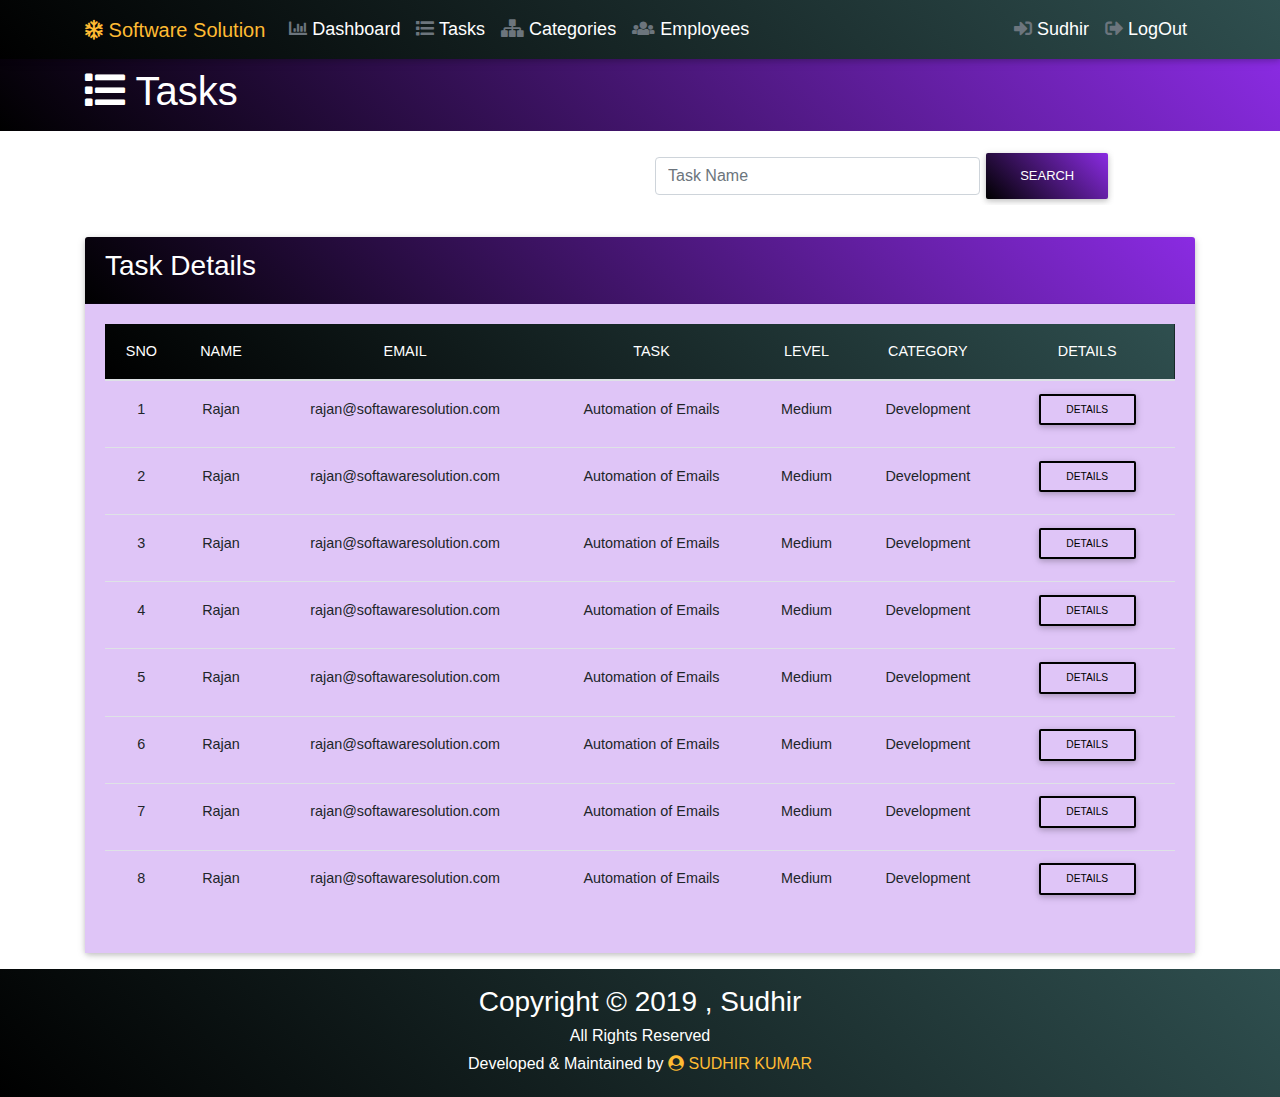
<file: tasks.html>
<!doctype html>
<html lang="en">
<head>
    <meta charset="UTF-8">
    <meta name="viewport" content="width=device-width, initial-scale=1.0">
    <meta http-equiv="X-UA-Compatible" content="ie=edge">
    <link rel="stylesheet" href="https://use.fontawesome.com/releases/v5.8.1/css/all.css" integrity="sha384-50oBUHEmvpQ+1lW4y57PTFmhCaXp0ML5d60M1M7uH2+nqUivzIebhndOJK28anvf" crossorigin="anonymous">
    <link rel="stylesheet" href="bootstrap/css/font-awesome-5.8.1.css">
    <link rel="stylesheet" href="bootstrap/css/bootstrap.css">
    <link rel="stylesheet" href="bootstrap/css/mdb.css">
    <link rel="stylesheet" href="bootstrap/css/style.css">
    <link rel="stylesheet" href="css/styles.css">
    <title>Software Solution Dashboard</title>
</head>
<body>

<!-- Main Navbar -->
<nav class="navbar navbar-dark bg-dark navbar-expand-sm">
    <div class="container">
        <a  href="index.html" class="navbar-brand text-warning">
            <i class="fa fa-snowflake"></i> Software Solution</a>
        <button class="navbar-toggler" data-toggle="collapse" data-target="#uinavbar">
            <span class="navbar-toggler-icon"></span>
        </button>
        <div class="collapse navbar-collapse" id="uinavbar">
            <ul class="navbar-nav">
                <li class="nav-item">
                    <a class="nav-link" href="index.html">
                        <i class="fa fa-chart-bar text-muted"></i> Dashboard</a>
                </li>
                <li class="nav-item">
                    <a class="nav-link" href="tasks.html">
                        <i class="fa fa-list text-muted"></i> Tasks</a>
                </li>
                <li class="nav-item">
                    <a class="nav-link" href="categories.html">
                        <i class="fa fa-sitemap text-muted"></i> Categories</a>
                </li>
                <li class="nav-item">
                    <a class="nav-link" href="employees.html">
                        <i class="fa fa-users text-muted"></i> Employees</a>
                </li>
            </ul>
            <ul class="navbar-nav ml-auto">
                <li class="nav-item dropdown">
                    <a class="nav-link" href="#" data-toggle="dropdown">
                        <i class="fa fa-sign-in-alt text-muted"></i> Sudhir</a>
                    <div class="dropdown-menu px-2">
                        <a class="dropdown-item" href="profile.html">
                            <i class="fa fa-user-circle"></i> Profile</a>
                        <a class="dropdown-item" href="settings.html">
                            <i class="fa fa-cogs"></i> Settings</a>
                    </div>
                </li>
                <li class="nav-item">
                    <a class="nav-link" href="login.html">
                        <i class="fa fa-sign-out-alt text-muted"></i> LogOut</a>
                </li>
            </ul>
        </div>
    </div>
</nav>

<!-- Task Section -->
<section class="bg-primary text-white p-2">
    <div class="container">
        <div class="row">
            <div class="col">
                <h1>
                    <i class="fa fa-list"></i> Tasks</h1>
            </div>
        </div>
    </div>
</section>

<!-- Tasks Search -->
<section class="p-3">
    <div class="container">
        <div class="row">
            <div class="col-md-6">
                <!-- empty -->
            </div>
            <div class="col-md-6">
                <form class="form-inline">
                    <div class="form-group">
                        <input size="30" type="search"  class="form-control" placeholder="Task Name">
                    </div>
                    <input type="submit" value="Search" class="btn btn-primary">
                </form>
            </div>
        </div>
    </div>
</section>

<!-- Task Details -->
<section class="p-3">
    <div class="container">
        <div class="row">
            <div class="col">
                <div class="card">
                    <div class="card-header bg-primary text-white">
                        <h3>Task Details</h3>
                    </div>
                    <div class="card-body bg-light-blue">
                        <table class="table table-hover text-center">
                            <thead class="bg-dark text-white">
                            <tr>
                                <th>SNO</th>
                                <th>NAME</th>
                                <th>EMAIL</th>
                                <th>TASK</th>
                                <th>LEVEL</th>
                                <th>CATEGORY</th>
                                <th>DETAILS</th>
                            </tr>
                            </thead>
                            <tbody>
                            <tr>
                                <td>1</td>
                                <td>Rajan</td>
                                <td>rajan@softawaresolution.com</td>
                                <td>Automation of Emails</td>
                                <td>Medium</td>
                                <td>Development</td>
                                <td>
                                    <button class="btn btn-outline-black btn-sm">Details</button>
                                </td>
                            </tr>
                            <tr>
                                <td>2</td>
                                <td>Rajan</td>
                                <td>rajan@softawaresolution.com</td>
                                <td>Automation of Emails</td>
                                <td>Medium</td>
                                <td>Development</td>
                                <td>
                                    <button class="btn btn-outline-black btn-sm">Details</button>
                                </td>
                            </tr>
                            <tr>
                                <td>3</td>
                                <td>Rajan</td>
                                <td>rajan@softawaresolution.com</td>
                                <td>Automation of Emails</td>
                                <td>Medium</td>
                                <td>Development</td>
                                <td>
                                    <button class="btn btn-outline-black btn-sm">Details</button>
                                </td>
                            </tr>
                            <tr>
                                <td>4</td>
                                <td>Rajan</td>
                                <td>rajan@softawaresolution.com</td>
                                <td>Automation of Emails</td>
                                <td>Medium</td>
                                <td>Development</td>
                                <td>
                                    <button class="btn btn-outline-black btn-sm">Details</button>
                                </td>
                            </tr>
                            <tr>
                                <td>5</td>
                                <td>Rajan</td>
                                <td>rajan@softawaresolution.com</td>
                                <td>Automation of Emails</td>
                                <td>Medium</td>
                                <td>Development</td>
                                <td>
                                    <button class="btn btn-outline-black btn-sm">Details</button>
                                </td>
                            </tr>
                            <tr>
                                <td>6</td>
                                <td>Rajan</td>
                                <td>rajan@softawaresolution.com</td>
                                <td>Automation of Emails</td>
                                <td>Medium</td>
                                <td>Development</td>
                                <td>
                                    <button class="btn btn-outline-black btn-sm">Details</button>
                                </td>
                            </tr>
                            <tr>
                                <td>7</td>
                                <td>Rajan</td>
                                <td>rajan@softawaresolution.com</td>
                                <td>Automation of Emails</td>
                                <td>Medium</td>
                                <td>Development</td>
                                <td>
                                    <button class="btn btn-outline-black btn-sm">Details</button>
                                </td>
                            </tr>
                            <tr>
                                <td>8</td>
                                <td>Rajan</td>
                                <td>rajan@softawaresolution.com</td>
                                <td>Automation of Emails</td>
                                <td>Medium</td>
                                <td>Development</td>
                                <td>
                                    <button class="btn btn-outline-black btn-sm">Details</button>
                                </td>
                            </tr>
                            </tbody>
                        </table>
                    </div>
                </div>
            </div>
        </div>
    </div>
</section>


<!-- Main Footer -->
<footer class="bg-dark text-white text-center p-3">
    <div class="container">
        <div class="col">
            <h3>Copyright © 2019 , Sudhir</h3>
            <h6>All Rights Reserved</h6>
            <h6>Developed & Maintained by
                <a class="text-warning" href="https://github.com/sudhir1100" target="_blank">
                    <i class="fa fa-user-circle"></i> SUDHIR KUMAR</a>
            </h6>
        </div>
        </div>
    </div>
</footer>

<!-- Optional JavaScript -->
<!-- jQuery first, then Popper.js, then Bootstrap JS -->
<!-- BODY ENDS -->
<script src="bootstrap/js/jquery-3.3.1.min.js"></script>
<script src="bootstrap/js/popper.min.js"></script>
<script src="bootstrap/js/bootstrap.min.js"></script>
<script src="bootstrap/js/mdb.min.js"></script>
<script src="https://cdn.ckeditor.com/4.13.1/standard/ckeditor.js"></script>
<script>
    CKEDITOR.replace( 'editor1' );
</script>
</body>
</html>
</file>
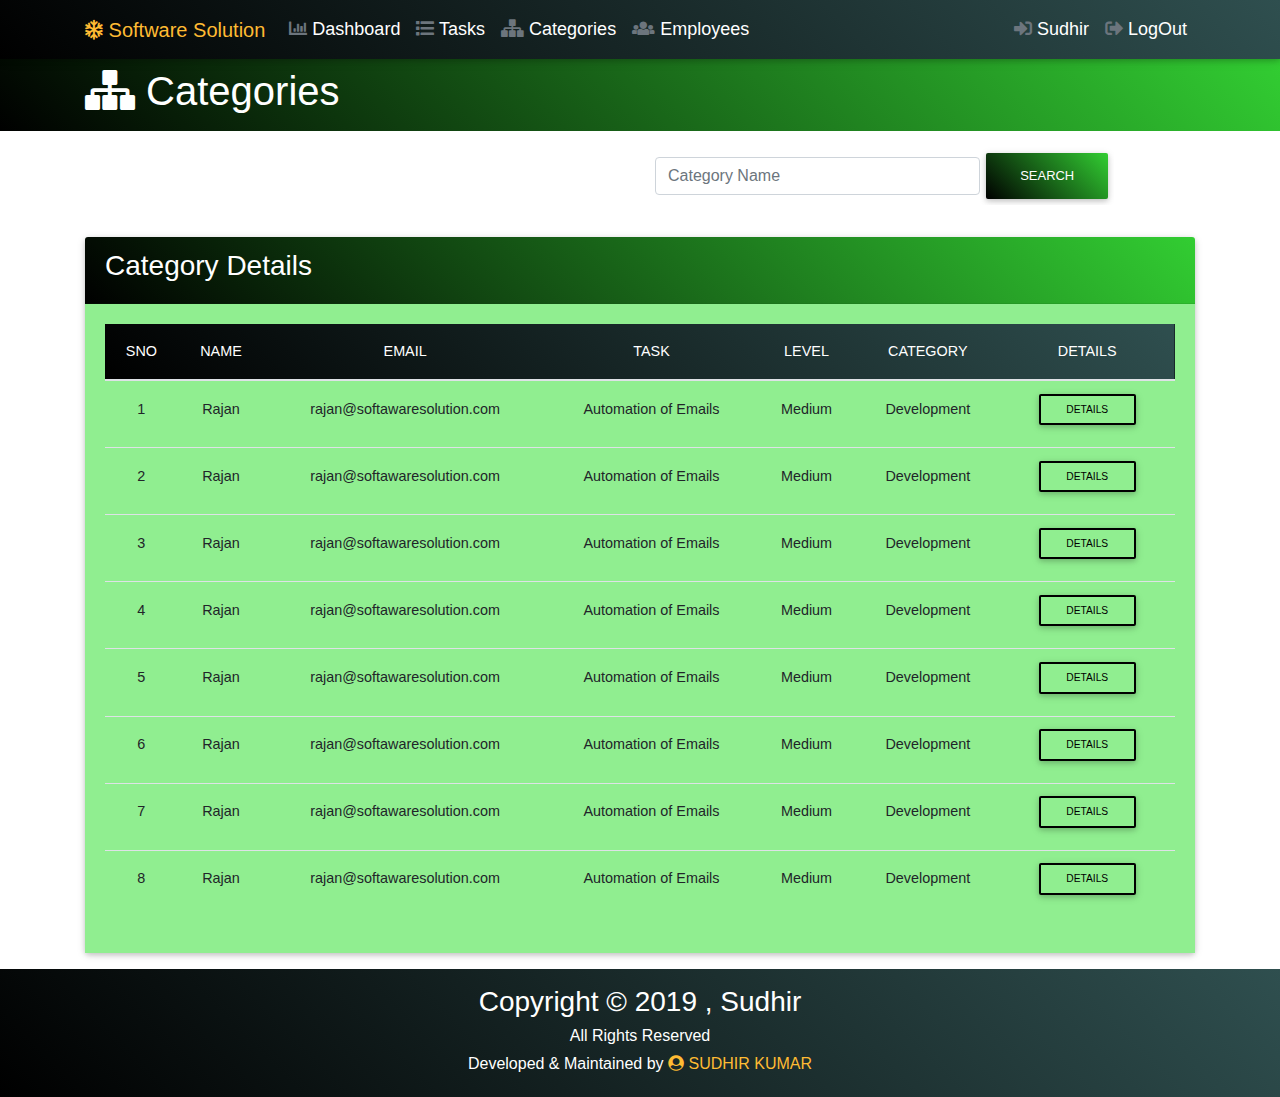
<file: src/categories.html>
<!doctype html>
<html lang="en">
<head>
    <meta charset="UTF-8">
    <meta name="viewport" content="width=device-width, initial-scale=1.0">
    <meta http-equiv="X-UA-Compatible" content="ie=edge">
    <link rel="stylesheet" href="https://use.fontawesome.com/releases/v5.8.1/css/all.css" integrity="sha384-50oBUHEmvpQ+1lW4y57PTFmhCaXp0ML5d60M1M7uH2+nqUivzIebhndOJK28anvf" crossorigin="anonymous">
    <link rel="stylesheet" href="../bootstrap/css/font-awesome-5.8.1.css">
    <link rel="stylesheet" href="../bootstrap/css/bootstrap.css">
    <link rel="stylesheet" href="../bootstrap/css/mdb.css">
    <link rel="stylesheet" href="../bootstrap/css/style.css">
    <link rel="stylesheet" href="../css/styles.css">
    <title>Software Solution Dashboard</title>
</head>
<body>

<!-- Main Navbar -->
<nav class="navbar navbar-dark bg-dark navbar-expand-sm">
    <div class="container">
        <a  href="index.html" class="navbar-brand text-warning">
            <i class="fa fa-snowflake"></i> Software Solution</a>
        <button class="navbar-toggler" data-toggle="collapse" data-target="#uinavbar">
            <span class="navbar-toggler-icon"></span>
        </button>
        <div class="collapse navbar-collapse" id="uinavbar">
            <ul class="navbar-nav">
                <li class="nav-item">
                    <a class="nav-link" href="index.html">
                        <i class="fa fa-chart-bar text-muted"></i> Dashboard</a>
                </li>
                <li class="nav-item">
                    <a class="nav-link" href="tasks.html">
                        <i class="fa fa-list text-muted"></i> Tasks</a>
                </li>
                <li class="nav-item">
                    <a class="nav-link" href="categories.html">
                        <i class="fa fa-sitemap text-muted"></i> Categories</a>
                </li>
                <li class="nav-item">
                    <a class="nav-link" href="employees.html">
                        <i class="fa fa-users text-muted"></i> Employees</a>
                </li>
            </ul>
            <ul class="navbar-nav ml-auto">
                <li class="nav-item dropdown">
                    <a class="nav-link" href="#" data-toggle="dropdown">
                        <i class="fa fa-sign-in-alt text-muted"></i> Sudhir</a>
                    <div class="dropdown-menu px-2">
                        <a class="dropdown-item" href="profile.html">
                            <i class="fa fa-user-circle"></i> Profile</a>
                        <a class="dropdown-item" href="settings.html">
                            <i class="fa fa-cogs"></i> Settings</a>
                    </div>
                </li>
                <li class="nav-item">
                    <a class="nav-link" href="login.html">
                        <i class="fa fa-sign-out-alt text-muted"></i> LogOut</a>
                </li>
            </ul>
        </div>
    </div>
</nav>

<!-- Category Section -->
<section class="bg-success text-white p-2">
    <div class="container">
        <div class="row">
            <div class="col">
                <h1>
                    <i class="fa fa-sitemap"></i> Categories</h1>
            </div>
        </div>
    </div>
</section>

<!-- Category Search -->
<section class="p-3">
    <div class="container">
        <div class="row">
            <div class="col-md-6">
                <!-- empty -->
            </div>
            <div class="col-md-6">
                <form class="form-inline">
                    <div class="form-group">
                        <input size="30" type="search"  class="form-control" placeholder="Category Name">
                    </div>
                    <input type="submit" value="Search" class="btn btn-success">
                </form>
            </div>
        </div>
    </div>
</section>

<!-- Category Details -->
<section class="p-3">
    <div class="container">
        <div class="row">
            <div class="col">
                <div class="card">
                    <div class="card-header bg-success text-white">
                        <h3>Category Details</h3>
                    </div>
                    <div class="card-body bg-light-green">
                        <table class="table table-hover text-center">
                            <thead class="bg-dark text-white">
                            <tr>
                                <th>SNO</th>
                                <th>NAME</th>
                                <th>EMAIL</th>
                                <th>TASK</th>
                                <th>LEVEL</th>
                                <th>CATEGORY</th>
                                <th>DETAILS</th>
                            </tr>
                            </thead>
                            <tbody>
                            <tr>
                                <td>1</td>
                                <td>Rajan</td>
                                <td>rajan@softawaresolution.com</td>
                                <td>Automation of Emails</td>
                                <td>Medium</td>
                                <td>Development</td>
                                <td>
                                    <button class="btn btn-outline-black btn-sm">Details</button>
                                </td>
                            </tr>
                            <tr>
                                <td>2</td>
                                <td>Rajan</td>
                                <td>rajan@softawaresolution.com</td>
                                <td>Automation of Emails</td>
                                <td>Medium</td>
                                <td>Development</td>
                                <td>
                                    <button class="btn btn-outline-black btn-sm">Details</button>
                                </td>
                            </tr>
                            <tr>
                                <td>3</td>
                                <td>Rajan</td>
                                <td>rajan@softawaresolution.com</td>
                                <td>Automation of Emails</td>
                                <td>Medium</td>
                                <td>Development</td>
                                <td>
                                    <button class="btn btn-outline-black btn-sm">Details</button>
                                </td>
                            </tr>
                            <tr>
                                <td>4</td>
                                <td>Rajan</td>
                                <td>rajan@softawaresolution.com</td>
                                <td>Automation of Emails</td>
                                <td>Medium</td>
                                <td>Development</td>
                                <td>
                                    <button class="btn btn-outline-black btn-sm">Details</button>
                                </td>
                            </tr>
                            <tr>
                                <td>5</td>
                                <td>Rajan</td>
                                <td>rajan@softawaresolution.com</td>
                                <td>Automation of Emails</td>
                                <td>Medium</td>
                                <td>Development</td>
                                <td>
                                    <button class="btn btn-outline-black btn-sm">Details</button>
                                </td>
                            </tr>
                            <tr>
                                <td>6</td>
                                <td>Rajan</td>
                                <td>rajan@softawaresolution.com</td>
                                <td>Automation of Emails</td>
                                <td>Medium</td>
                                <td>Development</td>
                                <td>
                                    <button class="btn btn-outline-black btn-sm">Details</button>
                                </td>
                            </tr>
                            <tr>
                                <td>7</td>
                                <td>Rajan</td>
                                <td>rajan@softawaresolution.com</td>
                                <td>Automation of Emails</td>
                                <td>Medium</td>
                                <td>Development</td>
                                <td>
                                    <button class="btn btn-outline-black btn-sm">Details</button>
                                </td>
                            </tr>
                            <tr>
                                <td>8</td>
                                <td>Rajan</td>
                                <td>rajan@softawaresolution.com</td>
                                <td>Automation of Emails</td>
                                <td>Medium</td>
                                <td>Development</td>
                                <td>
                                    <button class="btn btn-outline-black btn-sm">Details</button>
                                </td>
                            </tr>
                            </tbody>
                        </table>
                    </div>
                </div>
            </div>
        </div>
    </div>
</section>


<!-- Main Footer -->
<footer class="bg-dark text-white text-center p-3">
    <div class="container">
        <div class="col">
            <h3>Copyright © 2019 , Sudhir</h3>
            <h6>All Rights Reserved</h6>
            <h6>Developed & Maintained by
                <a class="text-warning" href="https://github.com/sudhir1100" target="_blank">
                    <i class="fa fa-user-circle"></i> SUDHIR KUMAR</a>
            </h6>
        </div>
        </div>
    </div>
</footer>

<!-- Optional JavaScript -->
<!-- jQuery first, then Popper.js, then Bootstrap JS -->
<!-- BODY ENDS -->
<script src="../bootstrap/js/jquery-3.3.1.min.js"></script>
<script src="../bootstrap/js/popper.min.js"></script>
<script src="../bootstrap/js/bootstrap.min.js"></script>
<script src="../bootstrap/js/mdb.min.js"></script>
<script src="https://cdn.ckeditor.com/4.13.1/standard/ckeditor.js"></script>
<script>
    CKEDITOR.replace( 'editor1' );
</script>
</body>
</html>
</file>
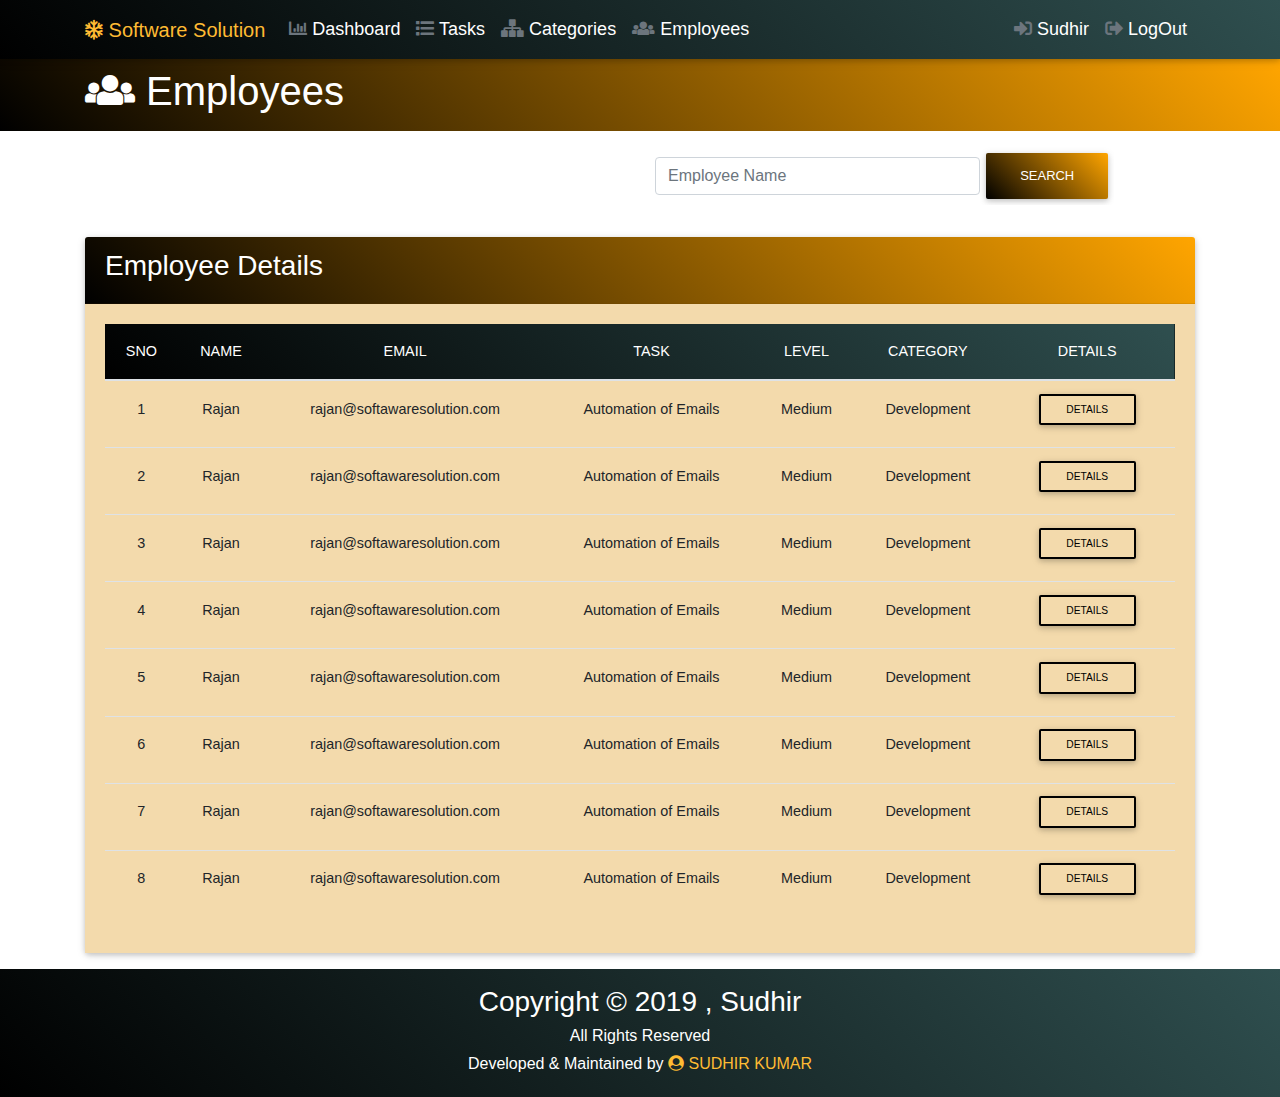
<file: src/employees.html>
<!doctype html>
<html lang="en">
<head>
    <meta charset="UTF-8">
    <meta name="viewport" content="width=device-width, initial-scale=1.0">
    <meta http-equiv="X-UA-Compatible" content="ie=edge">
    <link rel="stylesheet" href="https://use.fontawesome.com/releases/v5.8.1/css/all.css" integrity="sha384-50oBUHEmvpQ+1lW4y57PTFmhCaXp0ML5d60M1M7uH2+nqUivzIebhndOJK28anvf" crossorigin="anonymous">
    <link rel="stylesheet" href="../bootstrap/css/font-awesome-5.8.1.css">
    <link rel="stylesheet" href="../bootstrap/css/bootstrap.css">
    <link rel="stylesheet" href="../bootstrap/css/mdb.css">
    <link rel="stylesheet" href="../bootstrap/css/style.css">
    <link rel="stylesheet" href="../css/styles.css">
    <title>Software Solution Dashboard</title>
</head>
<body>

<!-- Main Navbar -->
<nav class="navbar navbar-dark bg-dark navbar-expand-sm">
    <div class="container">
        <a  href="index.html" class="navbar-brand text-warning">
            <i class="fa fa-snowflake"></i> Software Solution</a>
        <button class="navbar-toggler" data-toggle="collapse" data-target="#uinavbar">
            <span class="navbar-toggler-icon"></span>
        </button>
        <div class="collapse navbar-collapse" id="uinavbar">
            <ul class="navbar-nav">
                <li class="nav-item">
                    <a class="nav-link" href="index.html">
                        <i class="fa fa-chart-bar text-muted"></i> Dashboard</a>
                </li>
                <li class="nav-item">
                    <a class="nav-link" href="tasks.html">
                        <i class="fa fa-list text-muted"></i> Tasks</a>
                </li>
                <li class="nav-item">
                    <a class="nav-link" href="categories.html">
                        <i class="fa fa-sitemap text-muted"></i> Categories</a>
                </li>
                <li class="nav-item">
                    <a class="nav-link" href="employees.html">
                        <i class="fa fa-users text-muted"></i> Employees</a>
                </li>
            </ul>
            <ul class="navbar-nav ml-auto">
                <li class="nav-item dropdown">
                    <a class="nav-link" href="#" data-toggle="dropdown">
                        <i class="fa fa-sign-in-alt text-muted"></i> Sudhir</a>
                    <div class="dropdown-menu px-2">
                        <a class="dropdown-item" href="profile.html">
                            <i class="fa fa-user-circle"></i> Profile</a>
                        <a class="dropdown-item" href="settings.html">
                            <i class="fa fa-cogs"></i> Settings</a>
                    </div>
                </li>
                <li class="nav-item">
                    <a class="nav-link" href="login.html">
                        <i class="fa fa-sign-out-alt text-muted"></i> LogOut</a>
                </li>
            </ul>
        </div>
    </div>
</nav>

<!-- Employees Section -->
<section class="bg-warning text-white p-2">
    <div class="container">
        <div class="row">
            <div class="col">
                <h1>
                    <i class="fa fa-users"></i> Employees</h1>
            </div>
        </div>
    </div>
</section>

<!-- Employee Search -->
<section class="p-3">
    <div class="container">
        <div class="row">
            <div class="col-md-6">
                <!-- empty -->
            </div>
            <div class="col-md-6">
                <form class="form-inline">
                    <div class="form-group">
                        <input size="30" type="search"  class="form-control" placeholder="Employee Name">
                    </div>
                    <input type="submit" value="Search" class="btn btn-warning">
                </form>
            </div>
        </div>
    </div>
</section>

<!-- Employee Details -->
<section class="p-3">
    <div class="container">
        <div class="row">
            <div class="col">
                <div class="card">
                    <div class="card-header bg-warning text-white">
                        <h3>Employee Details</h3>
                    </div>
                    <div class="card-body bg-light-orange">
                        <table class="table table-hover text-center">
                            <thead class="bg-dark text-white">
                            <tr>
                                <th>SNO</th>
                                <th>NAME</th>
                                <th>EMAIL</th>
                                <th>TASK</th>
                                <th>LEVEL</th>
                                <th>CATEGORY</th>
                                <th>DETAILS</th>
                            </tr>
                            </thead>
                            <tbody>
                            <tr>
                                <td>1</td>
                                <td>Rajan</td>
                                <td>rajan@softawaresolution.com</td>
                                <td>Automation of Emails</td>
                                <td>Medium</td>
                                <td>Development</td>
                                <td>
                                    <button class="btn btn-outline-black btn-sm">Details</button>
                                </td>
                            </tr>
                            <tr>
                                <td>2</td>
                                <td>Rajan</td>
                                <td>rajan@softawaresolution.com</td>
                                <td>Automation of Emails</td>
                                <td>Medium</td>
                                <td>Development</td>
                                <td>
                                    <button class="btn btn-outline-black btn-sm">Details</button>
                                </td>
                            </tr>
                            <tr>
                                <td>3</td>
                                <td>Rajan</td>
                                <td>rajan@softawaresolution.com</td>
                                <td>Automation of Emails</td>
                                <td>Medium</td>
                                <td>Development</td>
                                <td>
                                    <button class="btn btn-outline-black btn-sm">Details</button>
                                </td>
                            </tr>
                            <tr>
                                <td>4</td>
                                <td>Rajan</td>
                                <td>rajan@softawaresolution.com</td>
                                <td>Automation of Emails</td>
                                <td>Medium</td>
                                <td>Development</td>
                                <td>
                                    <button class="btn btn-outline-black btn-sm">Details</button>
                                </td>
                            </tr>
                            <tr>
                                <td>5</td>
                                <td>Rajan</td>
                                <td>rajan@softawaresolution.com</td>
                                <td>Automation of Emails</td>
                                <td>Medium</td>
                                <td>Development</td>
                                <td>
                                    <button class="btn btn-outline-black btn-sm">Details</button>
                                </td>
                            </tr>
                            <tr>
                                <td>6</td>
                                <td>Rajan</td>
                                <td>rajan@softawaresolution.com</td>
                                <td>Automation of Emails</td>
                                <td>Medium</td>
                                <td>Development</td>
                                <td>
                                    <button class="btn btn-outline-black btn-sm">Details</button>
                                </td>
                            </tr>
                            <tr>
                                <td>7</td>
                                <td>Rajan</td>
                                <td>rajan@softawaresolution.com</td>
                                <td>Automation of Emails</td>
                                <td>Medium</td>
                                <td>Development</td>
                                <td>
                                    <button class="btn btn-outline-black btn-sm">Details</button>
                                </td>
                            </tr>
                            <tr>
                                <td>8</td>
                                <td>Rajan</td>
                                <td>rajan@softawaresolution.com</td>
                                <td>Automation of Emails</td>
                                <td>Medium</td>
                                <td>Development</td>
                                <td>
                                    <button class="btn btn-outline-black btn-sm">Details</button>
                                </td>
                            </tr>
                            </tbody>
                        </table>
                    </div>
                </div>
            </div>
        </div>
    </div>
</section>


<!-- Main Footer -->
<footer class="bg-dark text-white text-center p-3">
    <div class="container">
        <div class="row">
            <div class="col">
                <h3>Copyright © 2019 , Sudhir</h3>
                <h6>All Rights Reserved</h6>
                <h6>Developed & Maintained by
                    <a class="text-warning" href="https://github.com/sudhir1100" target="_blank">
                        <i class="fa fa-user-circle"></i> SUDHIR KUMAR</a>
                </h6>
            </div>
        </div>
    </div>
</footer>

<!-- Optional JavaScript -->
<!-- jQuery first, then Popper.js, then Bootstrap JS -->
<!-- BODY ENDS -->
<script src="../bootstrap/js/jquery-3.3.1.min.js"></script>
<script src="../bootstrap/js/popper.min.js"></script>
<script src="../bootstrap/js/bootstrap.min.js"></script>
<script src="../bootstrap/js/mdb.min.js"></script>
<script src="https://cdn.ckeditor.com/4.13.1/standard/ckeditor.js"></script>
<script>
    CKEDITOR.replace( 'editor1' );
</script>
</body>
</html>
</file>
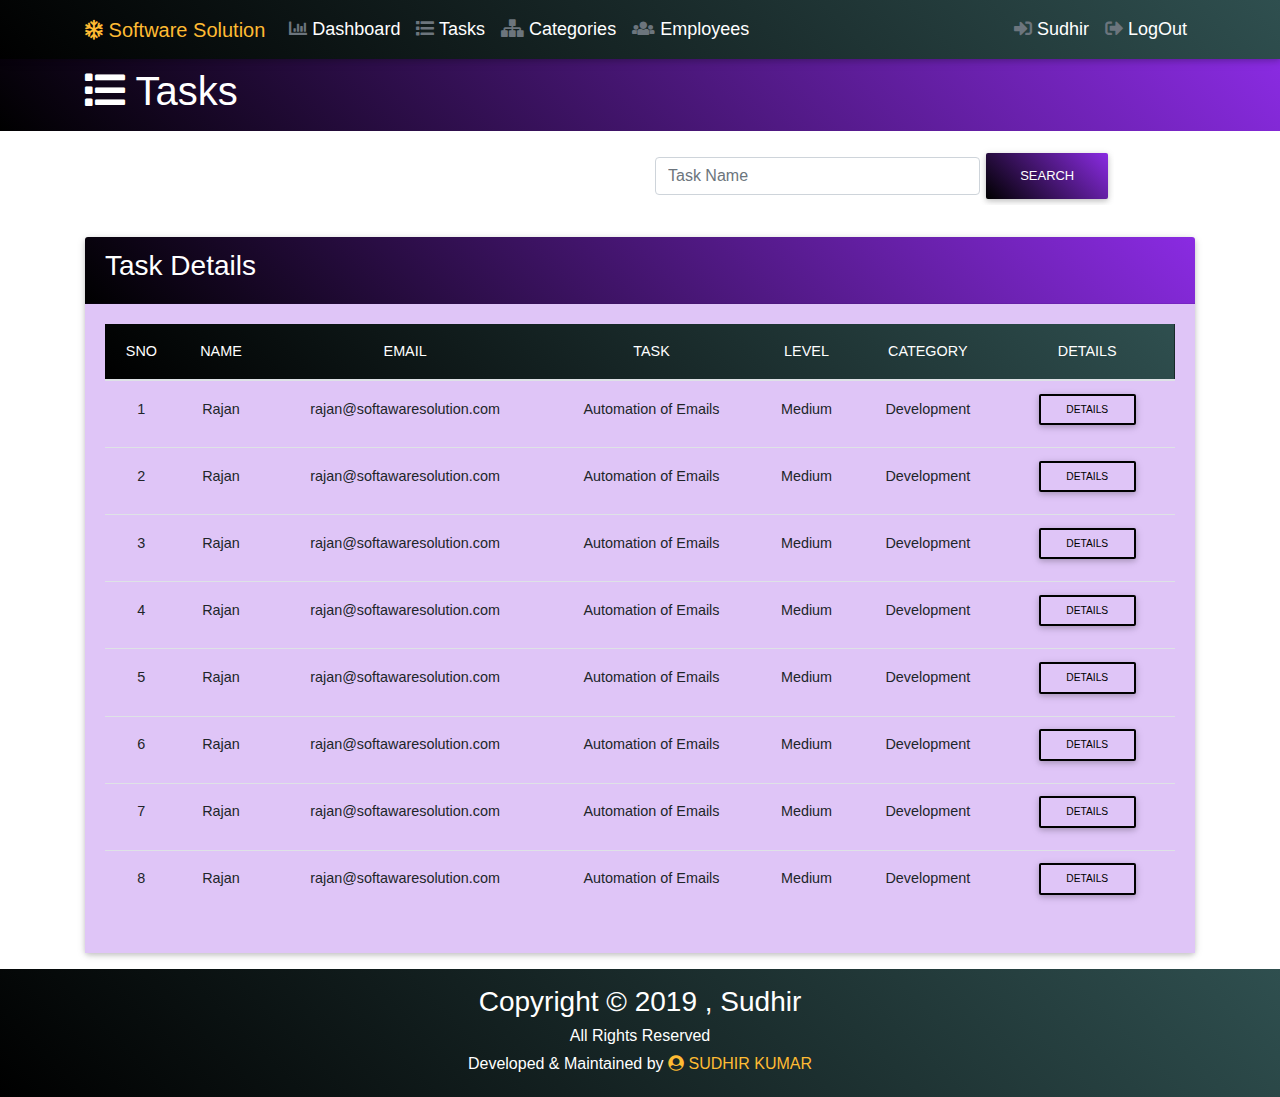
<file: src/tasks.html>
<!doctype html>
<html lang="en">
<head>
    <meta charset="UTF-8">
    <meta name="viewport" content="width=device-width, initial-scale=1.0">
    <meta http-equiv="X-UA-Compatible" content="ie=edge">
    <link rel="stylesheet" href="https://use.fontawesome.com/releases/v5.8.1/css/all.css" integrity="sha384-50oBUHEmvpQ+1lW4y57PTFmhCaXp0ML5d60M1M7uH2+nqUivzIebhndOJK28anvf" crossorigin="anonymous">
    <link rel="stylesheet" href="../bootstrap/css/font-awesome-5.8.1.css">
    <link rel="stylesheet" href="../bootstrap/css/bootstrap.css">
    <link rel="stylesheet" href="../bootstrap/css/mdb.css">
    <link rel="stylesheet" href="../bootstrap/css/style.css">
    <link rel="stylesheet" href="../css/styles.css">
    <title>Software Solution Dashboard</title>
</head>
<body>

<!-- Main Navbar -->
<nav class="navbar navbar-dark bg-dark navbar-expand-sm">
    <div class="container">
        <a  href="index.html" class="navbar-brand text-warning">
            <i class="fa fa-snowflake"></i> Software Solution</a>
        <button class="navbar-toggler" data-toggle="collapse" data-target="#uinavbar">
            <span class="navbar-toggler-icon"></span>
        </button>
        <div class="collapse navbar-collapse" id="uinavbar">
            <ul class="navbar-nav">
                <li class="nav-item">
                    <a class="nav-link" href="index.html">
                        <i class="fa fa-chart-bar text-muted"></i> Dashboard</a>
                </li>
                <li class="nav-item">
                    <a class="nav-link" href="tasks.html">
                        <i class="fa fa-list text-muted"></i> Tasks</a>
                </li>
                <li class="nav-item">
                    <a class="nav-link" href="categories.html">
                        <i class="fa fa-sitemap text-muted"></i> Categories</a>
                </li>
                <li class="nav-item">
                    <a class="nav-link" href="employees.html">
                        <i class="fa fa-users text-muted"></i> Employees</a>
                </li>
            </ul>
            <ul class="navbar-nav ml-auto">
                <li class="nav-item dropdown">
                    <a class="nav-link" href="#" data-toggle="dropdown">
                        <i class="fa fa-sign-in-alt text-muted"></i> Sudhir</a>
                    <div class="dropdown-menu px-2">
                        <a class="dropdown-item" href="profile.html">
                            <i class="fa fa-user-circle"></i> Profile</a>
                        <a class="dropdown-item" href="settings.html">
                            <i class="fa fa-cogs"></i> Settings</a>
                    </div>
                </li>
                <li class="nav-item">
                    <a class="nav-link" href="login.html">
                        <i class="fa fa-sign-out-alt text-muted"></i> LogOut</a>
                </li>
            </ul>
        </div>
    </div>
</nav>

<!-- Task Section -->
<section class="bg-primary text-white p-2">
    <div class="container">
        <div class="row">
            <div class="col">
                <h1>
                    <i class="fa fa-list"></i> Tasks</h1>
            </div>
        </div>
    </div>
</section>

<!-- Tasks Search -->
<section class="p-3">
    <div class="container">
        <div class="row">
            <div class="col-md-6">
                <!-- empty -->
            </div>
            <div class="col-md-6">
                <form class="form-inline">
                    <div class="form-group">
                        <input size="30" type="search"  class="form-control" placeholder="Task Name">
                    </div>
                    <input type="submit" value="Search" class="btn btn-primary">
                </form>
            </div>
        </div>
    </div>
</section>

<!-- Task Details -->
<section class="p-3">
    <div class="container">
        <div class="row">
            <div class="col">
                <div class="card">
                    <div class="card-header bg-primary text-white">
                        <h3>Task Details</h3>
                    </div>
                    <div class="card-body bg-light-blue">
                        <table class="table table-hover text-center">
                            <thead class="bg-dark text-white">
                            <tr>
                                <th>SNO</th>
                                <th>NAME</th>
                                <th>EMAIL</th>
                                <th>TASK</th>
                                <th>LEVEL</th>
                                <th>CATEGORY</th>
                                <th>DETAILS</th>
                            </tr>
                            </thead>
                            <tbody>
                            <tr>
                                <td>1</td>
                                <td>Rajan</td>
                                <td>rajan@softawaresolution.com</td>
                                <td>Automation of Emails</td>
                                <td>Medium</td>
                                <td>Development</td>
                                <td>
                                    <button class="btn btn-outline-black btn-sm">Details</button>
                                </td>
                            </tr>
                            <tr>
                                <td>2</td>
                                <td>Rajan</td>
                                <td>rajan@softawaresolution.com</td>
                                <td>Automation of Emails</td>
                                <td>Medium</td>
                                <td>Development</td>
                                <td>
                                    <button class="btn btn-outline-black btn-sm">Details</button>
                                </td>
                            </tr>
                            <tr>
                                <td>3</td>
                                <td>Rajan</td>
                                <td>rajan@softawaresolution.com</td>
                                <td>Automation of Emails</td>
                                <td>Medium</td>
                                <td>Development</td>
                                <td>
                                    <button class="btn btn-outline-black btn-sm">Details</button>
                                </td>
                            </tr>
                            <tr>
                                <td>4</td>
                                <td>Rajan</td>
                                <td>rajan@softawaresolution.com</td>
                                <td>Automation of Emails</td>
                                <td>Medium</td>
                                <td>Development</td>
                                <td>
                                    <button class="btn btn-outline-black btn-sm">Details</button>
                                </td>
                            </tr>
                            <tr>
                                <td>5</td>
                                <td>Rajan</td>
                                <td>rajan@softawaresolution.com</td>
                                <td>Automation of Emails</td>
                                <td>Medium</td>
                                <td>Development</td>
                                <td>
                                    <button class="btn btn-outline-black btn-sm">Details</button>
                                </td>
                            </tr>
                            <tr>
                                <td>6</td>
                                <td>Rajan</td>
                                <td>rajan@softawaresolution.com</td>
                                <td>Automation of Emails</td>
                                <td>Medium</td>
                                <td>Development</td>
                                <td>
                                    <button class="btn btn-outline-black btn-sm">Details</button>
                                </td>
                            </tr>
                            <tr>
                                <td>7</td>
                                <td>Rajan</td>
                                <td>rajan@softawaresolution.com</td>
                                <td>Automation of Emails</td>
                                <td>Medium</td>
                                <td>Development</td>
                                <td>
                                    <button class="btn btn-outline-black btn-sm">Details</button>
                                </td>
                            </tr>
                            <tr>
                                <td>8</td>
                                <td>Rajan</td>
                                <td>rajan@softawaresolution.com</td>
                                <td>Automation of Emails</td>
                                <td>Medium</td>
                                <td>Development</td>
                                <td>
                                    <button class="btn btn-outline-black btn-sm">Details</button>
                                </td>
                            </tr>
                            </tbody>
                        </table>
                    </div>
                </div>
            </div>
        </div>
    </div>
</section>


<!-- Main Footer -->
<footer class="bg-dark text-white text-center p-3">
    <div class="container">
        <div class="col">
            <h3>Copyright © 2019 , Sudhir</h3>
            <h6>All Rights Reserved</h6>
            <h6>Developed & Maintained by
                <a class="text-warning" href="https://github.com/sudhir1100" target="_blank">
                    <i class="fa fa-user-circle"></i> SUDHIR KUMAR</a>
            </h6>
        </div>
        </div>
    </div>
</footer>

<!-- Optional JavaScript -->
<!-- jQuery first, then Popper.js, then Bootstrap JS -->
<!-- BODY ENDS -->
<script src="../bootstrap/js/jquery-3.3.1.min.js"></script>
<script src="../bootstrap/js/popper.min.js"></script>
<script src="../bootstrap/js/bootstrap.min.js"></script>
<script src="../bootstrap/js/mdb.min.js"></script>
<script src="https://cdn.ckeditor.com/4.13.1/standard/ckeditor.js"></script>
<script>
    CKEDITOR.replace( 'editor1' );
</script>
</body>
</html>
</file>
<file: bootstrap/css/style.css>
/* Your custom styles */
.btn-primary , .bg-primary{
    background: linear-gradient(45deg,black,blueviolet);
}
.btn-secondary , .bg-secondary{
    background: linear-gradient(45deg,black,purple);
}
.btn-success , .bg-success{
    background: linear-gradient(45deg,black,limegreen);
}
.btn-info , .bg-info{
    background: linear-gradient(45deg,black,lightblue);
}
.btn-warning , .bg-warning{
    background: linear-gradient(45deg,black,orange);
}
.btn-danger , .bg-danger{
    background: linear-gradient(45deg,black,red);
}
.btn-light , .bg-light{
   background-color: #d8d8d8;
}
.btn-dark , .bg-dark{
    background: linear-gradient(45deg,black,darkslategray);
}
.carousel .carousel-indicators li {
    width: 50px;
    height: 5px;
    border-radius: 0;
    cursor: pointer;
}
</file>
<file: css/styles.css>
body{
    font-family: "Helvetica Neue",sans-serif;
	font-size: 18px;
}
.dropdown-item:hover{
    background: linear-gradient(45deg,black,darkslategray);
    color: white !important;
    box-shadow: 0 5px 10px black;
}
.bg-teal{
    background-color: #0b3f3f;
}
.btn-outline-black{
    margin-top: -5px;
}
.text-primary{
    color: #451571 !important;
}
.bg-light-blue{
    background-color: #dfc5f7;
}
.bg-light-green{
    background-color: lightgreen;
}
.bg-light-orange{
    background-color: #f3daac;
}
</file>
